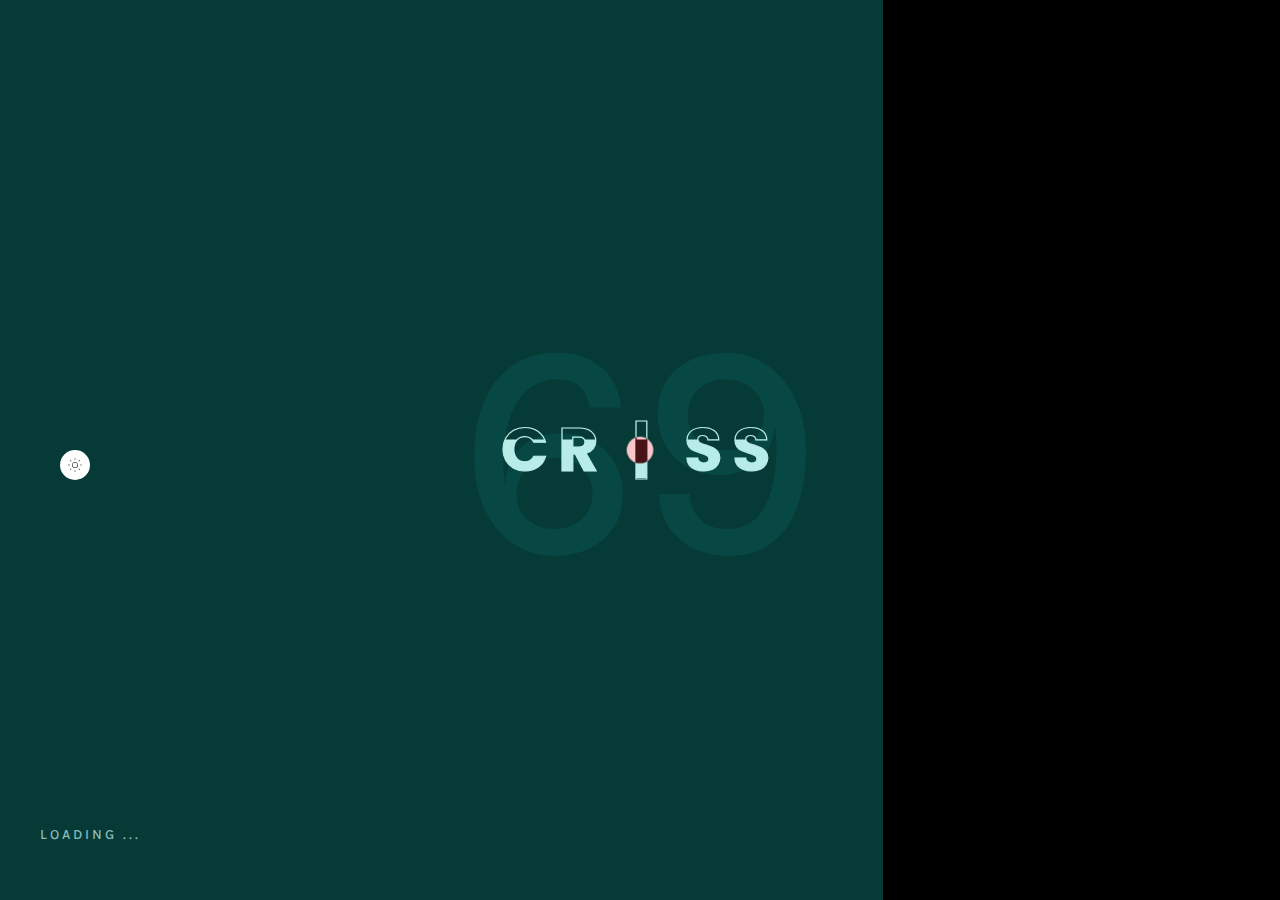
<file: index.html>
<!DOCTYPE html>
<html lang="en-US">

<head>
    <!-- Required meta tags -->
    <meta charset="utf-8" />
    <meta name="viewport" content="width=device-width, initial-scale=1, shrink-to-fit=no" />
    <meta name="descrption" content="Stagecast Script" />
    <meta name="keyword" content="" />

    <!--  Title -->
    <title>CR | Stagecast Script</title>

    <!-- Font Google -->
    <link rel="preload"
        href="https://fonts.googleapis.com/css2?family=Karla:wght@400;500&family=Poppins:wght@400;500;600;700&display=swap"
        as="style" onload="this.onload=null;this.rel='stylesheet'">
    <noscript>
        <link
            href="https://fonts.googleapis.com/css2?family=Karla:wght@400;500&family=Poppins:wght@400;500;600;700&display=swap"
            rel="stylesheet">
    </noscript>

    <link rel="preload" href="assets/img/services/layout.svg" as="image">

    <link rel="shortcut icon" href="assets/img/favicon.ico" type="image/x-icon" />
    <link rel="icon" href="assets/img/favicon.ico" type="image/x-icon" />

    <!-- custom styles (optional) -->
    <link href="assets/css/plugins.css" rel="stylesheet" />
    <link href="assets/css/style.css" rel="stylesheet" />
</head>

<!--classic-menu-->

<body class="v-dark dsn-effect-scroll dsn-cursor-effect dsn-ajax">


    <!-- ========== Loading Page ========== -->
    <div class="preloader">
        <span class="percent v-middle">0</span>
        <span class="loading-text text-uppercase">Loading ...</span>
        <div class="preloader-bar">
            <div class="preloader-progress"></div>
        </div>
        <h1 class="title v-middle">
            <span class="letter-stroke">CR | SS</span>
            <span class="text-fill">CR | SS</span>
        </h1>
    </div>
    <!-- ========== End Loading Page ========== -->


    <main class="main-root">

        <!-- ========== side box left ========== -->
        <div class="side-bar-full">
            <div class="side-box-left ">
                <div class="side-menu border-left border-right p-relative h-100 d-flex justify-content-center">
                    <div class="page-active">
                        <h2 class="text-uppercase">Home</h2>
                    </div>
                </div>
            </div>
            <div class="side-box-right text-stroke border-right text-uppercase">
                <div class="text-inner over-hidden">
                    <div class="text-stroke-box">
                        <div class="text-stroke-inner">stagecast script</div>
                    </div>
                </div>
            </div>
        </div>
        <!-- ========== End side box left ========== -->


        <div id="dsn-scrollbar">
            <div class=" inner-content">
                <div class="wrapper ">

                    <!-- ========== Service Section ========== -->
                    <section class="services dsn-container p-relative section-margin " data-dsn-title="Home">
                        <div class="section-title">
                            <span class="tag-heading p-10 mb-15 background-section heading-color">How to install</span>
                            <h2 class="heading-h2">Installation Instructions</h2>
                        </div>
                        <div class="d-grid grid-md-2 grid-lg-3 dsn-isotope grid" data-dsn-item=".service-item">
                            <div class="service-item">
                                <div class="service-item-inner background-section style-box">
                                    <div class="icon">
                                        <img src="assets/img/services/developing.svg" alt="">
                                    </div>
                                    <div class="content-box">
                                        <h4 class="title-block mt-20">Step 1</h4>
                                        <p class="description mt-20">Install <a class="steplink" target="_blank" href="https://chrome.google.com/webstore/detail/resource-override/pkoacgokdfckfpndoffpifphamojphii">Resource Override Extension</a></p>
                                    </div>
                                </div>
                            </div>
                            <div class="service-item">
                                <div class="service-item-inner background-section style-box">
                                    <div class="icon">
                                        <img src="assets/img/services/mobile.svg" alt="">
                                    </div>
                                    <div class="content-box">
                                        <h4 class="title-block mt-20">Step 2</h4>
                                        <p class="description mt-20">Download <a class="steplink" target="_blank" href="https://carriosko.github.io/Slovensko/ROrules.json">ROrules.json</a><br>
                                        - Right Click<br>
                                        - Save As...</p>
                                    </div>
                                </div>
                            </div>
                            <div class="service-item">
                                <div class="service-item-inner background-section style-box">
                                    <div class="icon">
                                        <img src="assets/img/services/business.svg" alt="">
                                    </div>
                                    <div class="content-box">
                                        <h4 class="title-block mt-20">Step 3</h4>
                                        <p class="description mt-20">Open <a class="steplink" target="_blank" href="chrome-extension://pkoacgokdfckfpndoffpifphamojphii/src/ui/devtoolstab.html">Resurce Override Menu</a><br>
        - Right click<br>
        - Copy link address<br>
        - Open new tab in browser<br>
        - Paste copied link and press Enter<br>
                                        </p>
                                    </div>
                                </div>
                            </div>
                            <div class="service-item">
                                <div class="service-item-inner background-section style-box">
                                    <div class="icon">
                                        <img src="assets/img/services/customize.svg" alt="">
                                    </div>
                                    <div class="content-box">
                                        <h4 class="title-block mt-20">Step 4</h4>
                                        <p class="description mt-20">On the Resource Override page click on Options, in the top right corner, then on Load Rules
                                        </p>
                                    </div>
                                </div>
                            </div>
                            <div class="service-item">
                                <div class="service-item-inner background-section style-box">
                                    <div class="icon">
                                        <img src="assets/img/services/development.svg" alt="">
                                    </div>
                                    <div class="content-box">
                                        <h4 class="title-block mt-20">Step 5</h4>
                                        <p class="description mt-20">Select the downloaded <a href="#">ROrules.json</a> file
                                        </p>
                                    </div>
                                </div>
                            </div>
                            <div class="service-item">
                                <div class="service-item-inner background-section style-box">
                                    <div class="icon">
                                        <img src="assets/img/services/creative.svg" alt="">
                                    </div>
                                    <div class="content-box">
                                        <h4 class="title-block mt-20">Step 6</h4>
                                        <p class="description mt-20">Refresh the <a class="steplink" target="_blank" href="https://join.stagecast.io/?code=6574">Quiz Page</a> and play the game. Script sets enough points for you to get the prize
                                        </p>
                                    </div>
                                </div>
                            </div>
                            <div class="service-item">
                                <div class="service-item-inner background-section style-box">
                                    <div class="icon">
                                        <img src="assets/img/services/developing.svg" alt="">
                                    </div>
                                    <div class="content-box">
                                        <h4 class="title-block mt-20">Step 7</h4>
                                        <p class="description mt-20">Check every gameday for updated ROrules file (step 2) and repeat steps 2-6
                                        </p>
                                    </div>
                                </div>
                            </div>
                            <div class="service-item">
                                <div class="service-item-inner background-section style-box">
                                    <div class="icon">
                                        <img src="assets/img/vision.svg" alt="">
                                    </div>
                                    <div class="content-box">
                                        <h4 class="title-block mt-20">Games</h4>
                                        <p class="description mt-20"><a class="steplink" href="./Leaderboard/index.html" target="_blank">Leaderboard</a><br>
                                            2024-10-04 Speed Quiz<br>
                                            2024-10-05 Memorize the Pattern<br>
                                            2024-10-06 Whack a Mole<br>
                                            <!---
                                            2024-06-05 Faker Speed Quiz 1<br>
                                            2024-06-06 Faker Speed Quiz 2<br>
                                            2024-06-07 - Faker Speed Quiz 3<br>
                                            2024-06-08 - Faker Speed Quiz 4<br>
                                            -->
                                            <!---
                                            2024-05-01 Speed Quiz<br>
                                            2024-05-02 Memorize the Pattern<br>
                                            2024-05-03 Whack a Mole<br>
                                            2024-05-04 Speed Quiz<br>
                                            2024-05-05 Memorize the Pattern<br>
                                            2024-05-07 Whack a Mole<br>
                                            2024-05-08 Speed Quiz<br>
                                            2024-05-09 Memorize the Pattern<br>
                                            2024-05-10 Whack a Mole<br>
                                            2024-05-11 Speed Quiz<br>
                                            2024-05-12 Memorize the Pattern<br>
                                            2024-05-14 Whack a Mole<br>
                                            2024-05-15 - Speed Quiz<br>
                                            2024-05-16 - Memorize the Pattern<br>
                                            2024-05-17 - Whack a Mole<br>
                                            2024-05-18 - Speed Quiz<br>
                                            2024-05-19 - Memorize the Pattern<br>
                                            --->
                                            <!--
                                            2023-10-10 Speed Quiz<br>
                                            2023-10-11 Memorize the Pattern<br>
                                            2023-10-12 Whack a Mole<br>
                                            2023-10-13 Speed Quiz<br>
                                            2023-10-14 Memorize the Pattern<br>
                                            2023-10-15 Speed Quiz<br>
                                            2023-10-19 Whack a Mole<br>
                                            2023-10-20 Speed Quiz<br>
                                            2023-10-23 Memorize the Pattern<br>
                                            2023-10-26 Speed Quiz<br>
                                            2023-11-03 Whack a Mole<br>
                                            2023-11-11 Whack a Mole<br>
                                            2023-11-19 Speed Quiz<br>
                                            --->
                                            <!--
                                            2023-05-03 Memorize the Pattern<br>
                                            2023-05-04 Whack a Mole<br>
                                            2023-05-05 Speed Quiz<br>
                                            2023-05-06 Memorize the Pattern<br>
                                            2023-05-08 Whack a Mole<br>
                                            2023-05-09 Speed Quiz<br>
                                            2023-05-10 Memorize the Pattern<br>
                                            2023-05-11 Whack a Mole<br>
                                            2023-05-12 Speed Quiz<br>
                                            2023-05-13 Memorize the Pattern<br>
                                            2023-05-14 Whack a Mole<br>
                                            2023-05-16 Speed Quiz<br>
                                            2023-05-19 Whack a Mole<br>
                                            2023-05-20 Speed Quiz<br>
                                            2023-05-21 Memorize the Pattern<br>
                                            2023-05-22 Speed Quiz<br>
                                            --->
                                            <!--
                                            2022-09-29 Speed Quiz
                                            2022-09-30 Simon Says<br>
                                            2022-10-01 Whack a Mole<br>
                                            2022-10-02 Simon Says<br>
                                            2022-10-03 Whack a Mole<br>
                                            2022-10-04 Speed Quiz<br>
                                            2022-10-07<br>
                                            2022-10-08<br>
                                            2022-10-09<br>
                                            2022-10-10<br>
                                            2022-10-13<br>
                                            2022-10-14 Speed Quiz<br>
                                            2022-10-15<br>
                                            2022-10-16<br>
                                            --->
                                        </p>
                                    </div>
                                </div>
                            </div>
                        </div>
                    </section>
                    <!-- ========== End Service Section ========== -->



                    <!-- ========== Footer ========== -->
                    <footer class="footer border-top background-section">
                        <div class="dsn-container">
                            <div class="d-grid grid-sm-2">
                                <div class="footer-item">
                                    <a href="" class="logo-footer m-auto">
                                        <img src="assets/img/logo.png" alt="" class="logo-dark cover-bg-img">
                                        <img src="assets/img/logo-dark.png" alt="" class="logo-light cover-bg-img">
                                    </a>
                                </div>
                            </div>

                            <div class="footer-bottom d-grid grid-md-2 border-top pt-30 mt-30">
                                <div class="footer-item order-md-2">
                                    <div class="nav-footer text-right">
                                        <ul>
                                            <li class="d-inline-block over-hidden">
                                                <a class="link-hover" data-dsn="parallax" href="#">Home</a>
                                            </li>
                                            <li class="d-inline-block over-hidden">
                                                <a class="link-hover" data-dsn="parallax" href="https://github.com/Carriosko/Slovensko">Contact</a>
                                            </li>
                                        </ul>
                                    </div>
                                </div>

                                <div class="footer-item">
                                    <div class="copyright">
                                        <div class="copright-text over-hidden">
                                            © 2023 - 2024 <a class="link-hover" data-hover-text="CR" href="#" target="_blank">CR</a>
                                        </div>
                                    </div>
                                </div>
                            </div>
                        </div>
                    </footer>
                    <!-- ========== End Footer ========== -->
                </div>
            </div>

        </div>

    </main>


    <!-- ========== Cursor Page ========== -->
    <div class="cursor">

        <div class="cursor-helper">
            <span class="cursor-drag">Drag</span>
            <span class="cursor-view">View</span>
            <span class="cursor-open"><i class="fas fa-plus"></i></span>
            <span class="cursor-close">Close</span>
            <span class="cursor-play">play</span>
            <span class="cursor-next"><i class="fas fa-chevron-right"></i></span>
            <span class="cursor-prev"><i class="fas fa-chevron-left"></i></span>
        </div>

    </div>
    <!-- ========== End Cursor Page ========== -->



    <!-- ========== Light & Dark Options ========== -->
    <div class="day-night">
        <div class="night active" data-dsn-theme="dark">
            <svg width="48" height="48" viewBox="0 0 48 48">
                <rect x="12.3" y="23.5" width="2.6" height="1"></rect>
                <rect x="16.1" y="15.3" transform="matrix(0.7071 -0.7071 0.7071 0.7071 -6.8871 16.5732)" width="1"
                    height="2.6"></rect>
                <rect x="23.5" y="12.3" width="1" height="2.6"></rect>
                <rect x="30.1" y="16.1" transform="matrix(0.7071 -0.7071 0.7071 0.7071 -2.5145 27.0538)" width="2.6"
                    height="1"></rect>
                <rect x="33.1" y="23.5" width="2.6" height="1"></rect>
                <rect x="30.9" y="30.1" transform="matrix(0.7071 -0.7071 0.7071 0.7071 -12.9952 31.4264)" width="1"
                    height="2.6"></rect>
                <rect x="23.5" y="33.1" width="1" height="2.6"></rect>
                <rect x="15.3" y="30.9" transform="matrix(0.7071 -0.7071 0.7071 0.7071 -17.3677 20.9457)" width="2.6"
                    height="1"></rect>
                <path
                    d="M24,18.7c-2.9,0-5.3,2.4-5.3,5.3s2.4,5.3,5.3,5.3s5.3-2.4,5.3-5.3S26.9,18.7,24,18.7z M24,28.3c-2.4,0-4.3-1.9-4.3-4.3s1.9-4.3,4.3-4.3s4.3,1.9,4.3,4.3S26.4,28.3,24,28.3z">
                </path>
            </svg>
        </div>
        <div class="moon" data-dsn-theme="night">
            <svg width="48" height="48" viewBox="0 0 48 48">
                <path
                    d="M24,33.9c-5.4,0-9.9-4.4-9.9-9.9c0-4.3,2.7-8,6.8-9.4l0.8-0.3l-0.1,0.9c-0.2,0.6-0.2,1.3-0.2,1.9c0,5.2,4.3,9.5,9.5,9.5c0.6,0,1.3-0.1,1.9-0.2l0.8-0.2L33.3,27C32,31.1,28.3,33.9,24,33.9z M20.4,15.9c-3.2,1.4-5.3,4.5-5.3,8.1c0,4.9,4,8.9,8.9,8.9c3.6,0,6.7-2.1,8.1-5.3c-0.4,0-0.8,0.1-1.3,0.1c-5.8,0-10.5-4.7-10.5-10.5C20.4,16.7,20.4,16.3,20.4,15.9z">
                </path>
            </svg>
        </div>
    </div>
    <!-- ========== End Light & Dark Options ========== -->

    <!-- ========== Scroll Right Page To Top Page ========== -->
    <div class="scroll-to-top">
        <img src="assets/img/scroll_top.svg" alt="">
        <div class="box-number v-middle">
            <span>0%</span>
        </div>
    </div>
    <!-- ========== End Scroll Right Page To Top Page ========== -->

    <!-- ========== paginate-right-page ========== -->
    <div class="dsn-paginate-right-page"></div>

    <!-- Optional JavaScript -->
    <script src="assets/js/jquery-3.1.1.min.js"></script>
    <script src="assets/js/plugins.min.js"></script>
    <script src="assets/js/dsn-grid.min.js"></script>
    <script src="assets/js/custom.js"></script>

</body>

</html>
</file>
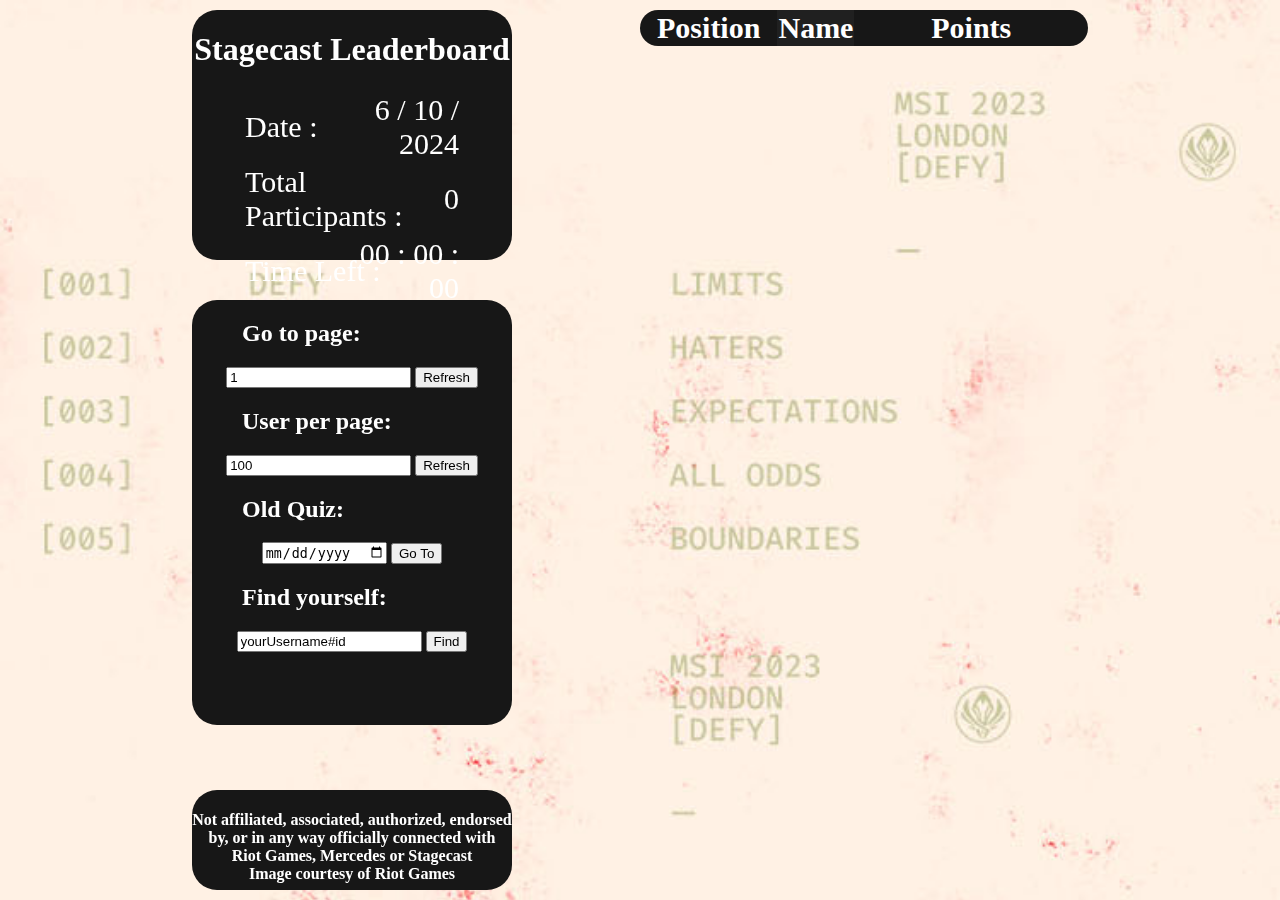
<file: Leaderboard/index.html>
<html>
<head>
    <title>CR | Stagecast Leaderboard</title>
    <script type="text/javascript" src="./js.js"></script>
    <link rel="stylesheet" href="./css.css">
</head>
<body onload="onload()">
    <div id= "quadrant1">
        <h1>Stagecast Leaderboard</h1>
        <table class="quadTable">
            <tr>
                <td class="alignleft">Date :</td>
                <td id="date" class="alignright">dd / mm / yyyy</td>
            </tr>
            <tr>
                <td class="alignleft">Total Participants :</td>
                <td id="nplayer" class="alignright">0</td>
            </tr>
            <tr>
                <td class="alignleft">Time Left :</td>
                <td id="time" class="alignright">00 : 00 : 00</td>
            </tr>
        </table>
    </div>
    <div id= "quadrant2">
        <h2 class="alignleft">Go to page:</h2>
        <span class="inline">
            <input type="number" id="input_page" min="1" value="1">
            <button type="button" id="button_page" onclick="goToPage()">Refresh</button>
        </span>
        <h2 class="alignleft">User per page:</h2>
        <span class="inline">
            <input type="number" id="input_perpage" min="1" value="100">
            <button type="button" id="button_perpage" onclick="setPerPage()">Refresh</button>
        </span>
        <h2 class="alignleft">Old Quiz:</h2>
        <span class="inline">
            <input type="date" id="input_date">
            <button type="button" id="button_date" onclick="goToDate()">Go To</button>
        </span>
        <h2 class="alignleft">Find yourself:</h2>
        <span class="inline">
            <input type="text" id="input_username" value="yourUsername#id">
            <button type="button" id="button_username" onclick="findPlayer()">Find</button>
        </span>
        <p></p>
        <div id="findResults">
            <h1></h1>
            <table class="quadTable">
                <tr>
                    <td class="alignleft"></td>
                    <td class="alignright"></td>
                </tr>
                <tr>
                    <td class="alignleft"></td>
                    <td class="alignright"></td>
                </tr>
                <tr>
                    <td class="alignleft"></td>
                    <td class="alignright"></td>
                </tr>
            </table>
        </div>
    </div>
    <div id= "quadrant3">
        <h4>Not affiliated, associated, authorized, endorsed by, or in any way officially connected with <br> Riot Games, Mercedes or Stagecast <br> Image courtesy of Riot Games</h4>
    </div>
    <table id="leaderboard" cellspacing="0">
        <thead>
            <th class="pos">Position</th>
            <th class="name">Name</th>
            <th class="point">Points</th>
        </thead>
    </table>
</body>
</html>
</file>
<file: assets/css/plugins.css>
/*-----------------------------------------------------------------------------------

	Template Name: 
	Template URI: 
	Description: 
	Author: design_grid
	Author URI:
	Version: 1.0

-----------------------------------------------------------------------------------*/

/* ----------------------------------------------------------------
			[ All Css Plugins & Helper Classes File ]
-----------------------------------------------------------------*/

/* == bootstrap == */
@import url("plugins/bootstrap-grid.min.css");

/* == fontawesome == */
@import url("plugins/fontawesome-all.min.css");


/* == Swiper == */
@import url("plugins/swiper.min.css");


/* == justifiedGallery == */
@import url("plugins/justifiedGallery.min.css");

/* == magnific popup == */
@import url("plugins/magnific-popup.min.css");

/* == magnific popup == */
@import url("plugins/youtubepopup.min.css");

/* == Helper Class == */
@import url("global.min.css");

/* == twentytwenty == */
@import url("plugins/twentytwenty.min.css");

@import url("plugins/jquery.animatedheadline.css");
</file>
<file: assets/css/style.css>
@charset "UTF-8";
/*-----------------------------------------------------------

  Template Name: Grida - Ajax Portfolio Showcase HTML Template
  Template URI: http://theme.dsngrid.com/grida
  Description: Grida Ajax Portfolio Showcase HTML Template
  Author: design_grid
  Author URI: https://themeforest.net/user/design_grid
  Version: 1.0.0

-------------------------------------------------------------*/
/*-----------------------------------------------------------

    1.  Variables
    2.  Mixins
      - Mixins Master
      - Utilities
    3.  Normalize
    4.  Helpers
    5. Typography
      - Copy
	  - Headings
	6. Core
    7. Navigation
      - Links
      - Menus
	  - Next & Previous
    8. Content
      - pages
      - Comments
      - Archives
      - Footer
    9.Forms
      - Button
      - Fields
    10.Blocks
    11.Media
      - captions
    12.Version Light

-------------------------------------------------------------*/
:root, :root .v-light, :root .v-light-head {
  --bg-color: #fff;
  --assistant-color: #f1f1f1;
  --theme-color: #14bfb5;
  --font-color: #0009;
  --heading-color: #000;
  --border-color: #cccccc;
  --smooth-color: #141414;
  --reverse-color: #141414;
  --reverse-heading-color: #fff;
}

:root .v-dark, :root .v-dark-head {
  --bg-color: #000;
  --assistant-color: #080808;
  --theme-color: #14bfb5;
  --font-color: #bbb;
  --heading-color: #fff;
  --border-color: #ffffff14;
  --smooth-color: #f9f9f9;
  --reverse-color: #f9f9f9;
  --reverse-heading-color: #000;
}

@media only screen and (max-width: 991px) {
  .v-dark-head-mobile {
    --bg-color: #000;
    --assistant-color: #101010;
    --theme-color: #14bfb5;
    --font-color: #bbb;
    --heading-color: #fff;
    --border-color: rgba(255, 255, 255, 0.07);
    --smooth-color: #f9f9f9;
    --reverse-color: #f9f9f9;
    --reverse-heading-color: #000;
    color: var(--font-color);
  }
}
:root {
  --body-font: "Karla", sans-serif;
  --heading-font: "Poppins", sans-serif;
  --font-code: Menlo, monaco, Consolas, Lucida Console, monospace;
  --font-pre: "Courier 10 Pitch", Courier, monospace;
  --mod-color: #fff;
  --font-size-base: 16px;
  --font-size-h1: 40px;
  --font-size-h2: 35px;
  --font-size-h3: 30px;
  --font-size-h4: 25px;
  --font-size-h5: 22px;
  --font-size-h6: 16px;
  --menu-size: 12px;
  --line-height-base: 1.4;
  --line-height-content: 1.6;
  --font-weight-heading: 700;
  --font-weight-body: 500;
  --margin-padding: 120px;
  --margin-padding-mobile: 80px;
  --box-padding: 80px;
  --box-padding-mobile: 50px;
  --smooth-width: 4px;
  --s-box-left-social: 150px;
  --s-box-left-menu: 100px;
  --s-box-left: calc(var(--s-box-left-social) + var(--s-box-left-menu));
  --s-box-right: 150px;
  --s-box-full: calc(var(--s-box-left-social) + var(--s-box-left-menu) + var(--s-box-right));
}

/* -------------------------------------------------------
                   Core
-------------------------------------------------------- */
html {
  font-size: var(--font-size-base);
}

body {
  background-color: var(--bg-color);
  color: var(--font-color);
  line-height: var(--line-height-base);
  font-family: var(--body-font);
  font-weight: var(--font-weight-body);
  margin: 0;
  text-rendering: optimizeLegibility;
  transition: 100ms;
  transition-property: background-color, color;
}

body, .main-root {
  background-color: var(--bg-color);
  color: var(--font-color);
}

.wrapper {
  position: relative;
  background-color: var(--bg-color);
}

.main-root > .side-bar-full {
  display: none;
  pointer-events: none;
}
body:not(.v-dark) .main-root > .side-bar-full {
  background-color: #FFFFFF30;
}
@media only screen and (min-width: 992px) {
  body .main-root > .side-bar-full {
    position: fixed;
    width: var(--s-box-full);
    height: 100vh;
    left: 0;
    top: 0;
    display: inherit;
    z-index: 10;
  }
  body .main-root > .side-bar-full > * {
    position: absolute;
    height: 100%;
  }
  body .main-root > .side-bar-full .side-box-left {
    width: var(--s-box-left);
    z-index: 1;
  }
  body .main-root > .side-bar-full .side-box-left .side-menu {
    width: var(--s-box-left-menu);
    margin-left: var(--s-box-left-social);
    text-align: center;
  }
  body .main-root > .side-bar-full .side-box-right {
    position: relative;
    width: var(--s-box-right);
    left: var(--s-box-left);
    z-index: 2;
  }
  body .main-root > .side-bar-full .page-active {
    padding-top: 22px;
    height: auto;
    justify-self: center;
  }
  body .main-root > .side-bar-full .page-active h2 {
    writing-mode: vertical-lr;
    transform: rotate(180deg);
    letter-spacing: 5px;
    font-size: var(--font-size-base);
  }
}

@media only screen and (min-width: 992px) {
  body .inner-content {
    width: calc(100% - var(--s-box-full));
    margin-left: auto;
  }
}

.text-stroke-box {
  display: none;
}
@media only screen and (min-width: 992px) {
  body .text-stroke-box {
    position: absolute;
    top: 0;
    height: 100%;
    overflow: hidden;
    width: var(--s-box-right);
    left: calc(var(--s-box-right) * -1);
    white-space: nowrap;
    display: inherit;
  }
}
.text-stroke-box .text-stroke-inner {
  font-size: 100px;
  writing-mode: vertical-lr;
  transform: rotate(180deg);
  pointer-events: none;
  opacity: 0.25;
  will-change: transform;
}
.text-stroke-box .text-stroke-inner.dsn-animate {
  transform: translateY(-100%) rotate(180deg);
  animation: marquee 100s linear infinite;
}
@media only screen and (min-width: 992px) {
  body .side-box-right .text-stroke-box {
    left: 0;
  }
}

.full-bg {
  width: 100%;
  height: 100%;
  left: 0;
  top: 0;
  background-image: url(../img/page-next.svg);
  background-repeat: no-repeat;
  background-position: 150% 0;
}

.border-before {
  border-left: 2px solid var(--heading-color);
  padding-left: 20px;
}

@media only screen and (min-width: 768px) {
  .padding-block {
    padding-top: var(--box-padding);
    padding-bottom: var(--box-padding);
  }
}
@media only screen and (max-width: 767px) {
  .padding-block {
    padding-top: var(--box-padding-mobile);
    padding-bottom: var(--box-padding-mobile);
  }
}

@media only screen and (min-width: 992px) {
  .has-box-mod {
    padding-right: 25px;
    padding-left: 25px;
    display: inline-block;
    line-height: 1.1;
  }
}
.has-box-mod .title,
.has-box-mod .title-block,
.has-box-mod .heading-h2 {
  line-height: 1.1;
}
.has-box-mod.move-circle {
  transform: none !important;
}
.has-box-mod.move-circle .icon-circle {
  top: auto;
  bottom: 0;
  height: 70%;
  mix-blend-mode: exclusion;
  background-color: var(--mod-color);
  z-index: 1;
  transition: width 1s cubic-bezier(0.68, -0.55, 0.265, 1.55);
}
.dsn-ajax-effect .has-box-mod.move-circle .icon-circle {
  width: 0;
}

.ah-words-wrapper b {
  font-weight: inherit;
}

.shap-linear {
  position: relative;
  background: repeating-linear-gradient(45deg, var(--border-color), var(--border-color) 1px, var(--bg-color) 2px, var(--bg-color) 10px);
  height: 40px;
}
@media only screen and (max-width: 991px) {
  .shap-linear {
    display: none;
  }
}

.circle-top {
  top: -10vw;
  right: 50px;
  width: 30vw;
  height: 30vw;
  z-index: -1;
  pointer-events: none;
}
.circle-top, .circle-top:after {
  position: absolute;
  border: 1px solid var(--border-color);
  border-radius: 50%;
}
.circle-top:after {
  content: "";
  top: 50%;
  left: 50%;
  width: 15vw;
  height: 15vw;
  transform: translate(-50%, -50%);
}

.inner-content:after, .inner-content:before {
  content: "";
  display: block;
  height: 0.1px;
}

@media only screen and (min-width: 992px) {
  body .full-width .dsn-container {
    padding-left: calc(var(--s-box-full) + 50px);
  }
}

@keyframes marquee {
  0% {
    transform: translateY(-100%) rotate(180deg);
  }
  100% {
    transform: translateY(10%) rotate(180deg);
  }
}
.p-fixed.has-parallax-header {
  left: 0;
  top: 0;
  right: 0;
  bottom: 0;
}

.left-bar {
  width: var(--s-box-full);
  left: 0;
}
@media only screen and (max-width: 991px) {
  .left-bar {
    display: none;
  }
}

@media only screen and (min-width: 992px) {
  .dsn-isotope.grid.d-grid.grid-lg-3 > *:nth-of-type(2) {
    margin-top: 50px;
  }
  .dsn-isotope.grid.d-grid.grid-lg-3 > *:nth-of-type(3) {
    margin-top: 110px;
  }
  .dsn-isotope.grid.d-grid.grid-lg-2 > *:nth-of-type(2) {
    margin-top: 80px;
  }
}
@media only screen and (min-width: 768px) {
  .dsn-isotope.grid.d-grid.grid-md-3 > *:nth-of-type(2) {
    margin-top: 50px;
  }
  .dsn-isotope.grid.d-grid.grid-md-3 > *:nth-of-type(3) {
    margin-top: 110px;
  }
  .dsn-isotope.grid.d-grid.grid-md-2 > *:nth-of-type(2) {
    margin-top: 80px;
  }
}

.dsn-paginate-right-page {
  position: fixed;
  right: 20px;
  mix-blend-mode: exclusion;
  z-index: 100;
}
.dsn-paginate-right-page,
.dsn-paginate-right-page .dsn-link-paginate:before {
  top: 50%;
  transform: translateY(-50%);
}
.dsn-paginate-right-page .dsn-link-paginate {
  position: relative;
  cursor: pointer;
  padding-right: 20px;
  display: flex;
  font-size: 13px;
  letter-spacing: 2px;
  height: 20px;
  line-height: 20px;
  margin-top: 5px;
}
.dsn-paginate-right-page .dsn-link-paginate .whitespace {
  display: none;
}
.dsn-paginate-right-page .dsn-link-paginate .dsn-word-wrapper {
  width: 0;
  height: 0;
}
.dsn-paginate-right-page .dsn-link-paginate .dsn-word-wrapper:not(.whitespace):not(:last-of-type) {
  margin-right: 5px;
}
.dsn-paginate-right-page .dsn-link-paginate:before {
  content: "";
  position: absolute;
  width: 10px;
  height: 10px;
  right: 0;
  background-color: #fff;
  z-index: -1;
  border-radius: 50%;
}
.dsn-paginate-right-page .dsn-link-paginate .dsn-word-wrapper {
  overflow: hidden;
  will-change: transform;
}
.dsn-paginate-right-page .dsn-link-paginate .dsn-chars-wrapper {
  opacity: 0;
  visibility: hidden;
  will-change: transform;
  transform: translateY(50%) rotate(15deg) scale(0.8);
  transform-origin: top left;
  transition: transform 0.4s cubic-bezier(0.68, -0.55, 0.265, 1.55), opacity 0.3s cubic-bezier(0.68, -0.55, 0.265, 1.55), visibility 0.3s;
  transition-delay: calc(30ms * var(--char-dsn-index) + 1ms);
}
.dsn-paginate-right-page .dsn-link-paginate:hover .dsn-word-wrapper {
  width: auto;
  height: auto;
}
.dsn-paginate-right-page .dsn-link-paginate:hover .dsn-chars-wrapper {
  opacity: 1;
  visibility: visible;
  transform: translateY(0) rotate(0deg) scale(1);
}

.dsn-stories.dsn-stories-model {
  position: fixed;
  width: calc(100% - var(--s-box-full));
  background-color: var(--assistant-color);
  border-top: 2px solid var(--theme-color);
  transform: translateY(100%);
  opacity: 0;
  visibility: hidden;
  overflow: hidden;
  bottom: 0;
  right: 0;
  display: flex;
  transition: 1s cubic-bezier(0.77, 0, 0.175, 1);
}
.dsn-stories.dsn-stories-model,
.dsn-stories.dsn-stories-model .dsn-stories-gallery {
  height: 150px;
}
.dsn-stories.dsn-stories-model .dsn-stories-gallery {
  width: 100px;
}
.dsn-stories.dsn-stories-model .dsn-stories-gallery a:not(:first-of-type) {
  pointer-events: none;
  z-index: -1;
}
.dsn-stories.dsn-stories-model .dsn-stories-gallery a {
  position: absolute;
  top: 0;
  left: 0;
  width: 100%;
  height: 100%;
  padding-left: 15px;
  padding-bottom: 15px;
  padding-top: 15px;
}
.dsn-stories.dsn-stories-model .dsn-stories-gallery a,
.dsn-stories.dsn-stories-model .dsn-stories-gallery a img {
  border-radius: 7px;
}
.dsn-stories.dsn-stories-model .dsn-stories-gallery:hover .heading-h2 .dsn-chars-wrapper, .dsn-stories.dsn-stories-model .dsn-stories-gallery:hover .title-block .dsn-chars-wrapper, .dsn-stories.dsn-stories-model .dsn-stories-gallery:hover .sm-title-block .dsn-chars-wrapper, .dsn-stories.dsn-stories-model .dsn-stories-gallery.dsn-active .heading-h2 .dsn-chars-wrapper, .dsn-stories.dsn-stories-model .dsn-stories-gallery.dsn-active .title-block .dsn-chars-wrapper, .dsn-stories.dsn-stories-model .dsn-stories-gallery.dsn-active .sm-title-block .dsn-chars-wrapper {
  opacity: 1;
  visibility: visible;
  transform: translateY(0) rotate(0deg) scale(1);
}
.dsn-stories.dsn-stories-model .heading-h2, .dsn-stories.dsn-stories-model .title-block, .dsn-stories.dsn-stories-model .sm-title-block {
  position: absolute;
  right: 100px;
  top: 50%;
  transform: translateY(-50%);
  line-height: 1;
}
.dsn-stories.dsn-stories-model .heading-h2 .dsn-word-wrapper, .dsn-stories.dsn-stories-model .title-block .dsn-word-wrapper, .dsn-stories.dsn-stories-model .sm-title-block .dsn-word-wrapper {
  overflow: hidden;
  will-change: transform;
}
.dsn-stories.dsn-stories-model .heading-h2 .dsn-chars-wrapper, .dsn-stories.dsn-stories-model .title-block .dsn-chars-wrapper, .dsn-stories.dsn-stories-model .sm-title-block .dsn-chars-wrapper {
  opacity: 0;
  visibility: hidden;
  will-change: transform;
  transform: translateY(50%) rotate(15deg) scale(0.8);
  transform-origin: top left;
  transition: transform 0.4s cubic-bezier(0.68, -0.55, 0.265, 1.55), opacity 0.3s cubic-bezier(0.68, -0.55, 0.265, 1.55), visibility 0.3s;
  transition-delay: calc(30ms * var(--char-dsn-index) + 1ms);
}
.dsn-stories.dsn-stories-model .close-story {
  position: fixed;
  width: 100%;
  height: 100%;
  top: 0;
  left: 0;
  cursor: pointer;
  background-color: var(--bg-color);
  opacity: 0.1;
}

.dsn-stories.gallery-portfolio .dsn-stories-gallery a {
  position: absolute;
  width: 100%;
  height: 100%;
  z-index: -1;
}
.dsn-stories.gallery-portfolio .dsn-stories-gallery a:first-of-type {
  z-index: 1;
}
.dsn-stories.gallery-portfolio .dsn-stories-gallery:hover .sm-title-block .dsn-chars-wrapper, .dsn-stories.gallery-portfolio .dsn-stories-gallery:hover .title-block .dsn-chars-wrapper, .dsn-stories.gallery-portfolio .dsn-stories-gallery.dsn-active .sm-title-block .dsn-chars-wrapper, .dsn-stories.gallery-portfolio .dsn-stories-gallery.dsn-active .title-block .dsn-chars-wrapper {
  opacity: 1;
  visibility: visible;
  transform: translateY(0) rotate(0deg) scale(1);
}
.dsn-stories.gallery-portfolio .dsn-stories-gallery:hover .sm-title-block .icon-circle, .dsn-stories.gallery-portfolio .dsn-stories-gallery:hover .title-block .icon-circle, .dsn-stories.gallery-portfolio .dsn-stories-gallery.dsn-active .sm-title-block .icon-circle, .dsn-stories.gallery-portfolio .dsn-stories-gallery.dsn-active .title-block .icon-circle {
  width: 100%;
}
.dsn-stories.gallery-portfolio .sm-title-block, .dsn-stories.gallery-portfolio .title-block {
  position: absolute;
  bottom: 30px;
  left: 10px;
  z-index: 2;
}
.dsn-stories.gallery-portfolio .sm-title-block .dsn-word-wrapper, .dsn-stories.gallery-portfolio .title-block .dsn-word-wrapper {
  overflow: hidden;
  will-change: transform;
}
.dsn-stories.gallery-portfolio .sm-title-block .dsn-chars-wrapper, .dsn-stories.gallery-portfolio .title-block .dsn-chars-wrapper {
  opacity: 0;
  visibility: hidden;
  will-change: transform;
  transform: translateY(50%) rotate(15deg) scale(0.8);
  transform-origin: top left;
  transition: transform 0.4s cubic-bezier(0.68, -0.55, 0.265, 1.55), opacity 0.3s cubic-bezier(0.68, -0.55, 0.265, 1.55), visibility 0.3s;
  transition-delay: calc(30ms * var(--char-dsn-index) + 1ms);
}
.dsn-stories.gallery-portfolio .sm-title-block .icon-circle, .dsn-stories.gallery-portfolio .title-block .icon-circle {
  width: 0;
  transition: width 1s;
}

.stories-btn {
  position: fixed;
  bottom: 35px;
  right: 20px;
  z-index: 12;
  mix-blend-mode: exclusion;
  color: #fff;
  transform: rotate(90deg);
  transform-origin: 100% 50%;
  transition: 1s cubic-bezier(0.77, 0, 0.175, 1) 0.3s;
  cursor: pointer;
}
@media only screen and (max-width: 575px) {
  .stories-btn {
    display: none;
  }
}
.stories-btn:after {
  content: "";
  position: absolute;
  right: -15px;
  top: 10px;
  width: 8px;
  height: 8px;
  border-radius: 50%;
  border: 2px solid #fff;
}

.dsn-show-stories .dsn-stories {
  opacity: 1;
  visibility: visible;
  transform: none;
}
@media only screen and (max-width: 991px) {
  .dsn-show-stories .dsn-stories {
    width: 100%;
  }
}
@media only screen and (max-width: 575px) {
  .dsn-show-stories .dsn-stories {
    display: none;
  }
}
.dsn-show-stories .stories-btn {
  transform: none;
  right: 35px;
}

.projects-list.work-hover .work-item .box-content {
  position: absolute;
  bottom: 15px;
  z-index: 1;
}
.projects-list.work-hover .work-item .box-content .sec-title .dsn-word-wrapper {
  overflow: hidden;
  will-change: transform;
}
.projects-list.work-hover .work-item .box-content .sec-title .dsn-chars-wrapper {
  opacity: 0;
  visibility: hidden;
  will-change: transform;
  transform: translateY(50%) rotate(15deg) scale(0.8);
  transform-origin: top left;
  transition: transform 0.4s cubic-bezier(0.68, -0.55, 0.265, 1.55), opacity 0.3s cubic-bezier(0.68, -0.55, 0.265, 1.55), visibility 0.3s;
  transition-delay: calc(30ms * var(--char-dsn-index) + 1ms);
}
.projects-list.work-hover .work-item .box-content .sec-title .icon-circle {
  width: 0;
  transition: width 0.5s;
}
.projects-list.work-hover .work-item:hover .sec-title .dsn-chars-wrapper {
  opacity: 1;
  visibility: visible;
  transform: translateY(0) rotate(0deg) scale(1);
}
.projects-list.work-hover .work-item:hover .sec-title .icon-circle {
  width: 100%;
}

.day-night {
  position: fixed;
  z-index: 99999;
  top: 50%;
  left: calc(var(--s-box-left-social) / 2 );
  width: 30px;
  height: 30px;
  cursor: pointer;
  transform: translateX(-50%);
}
.admin-bar .day-night {
  top: 74px;
}
@media screen and (min-width: 783px) {
  .admin-bar .day-night {
    top: 60px;
  }
}
@media only screen and (max-width: 991px) {
  .day-night {
    top: 30px;
    left: 200px;
  }
}
@media only screen and (max-width: 767px) {
  .day-night {
    top: 50px;
    left: 150px;
    display: none;
  }
}
.day-night .night,
.day-night .moon {
  position: absolute;
  top: 0;
  right: 0;
  bottom: 0;
  left: 0;
  width: 100%;
  height: 100%;
  pointer-events: none;
  transition: opacity 0.8s;
  border-radius: 100%;
  opacity: 0;
}
.day-night .night svg,
.day-night .moon svg {
  width: 100%;
  height: 100%;
}
.day-night .night {
  border: 1px solid rgba(255, 255, 255, 0.18);
  background-color: #fff;
  opacity: 1;
}
.day-night .night svg {
  fill: #000;
  width: 100%;
  height: 100%;
}
.day-night .moon {
  border: 1px solid rgba(255, 255, 255, 0.18);
  background-color: #000;
  opacity: 0;
}
.day-night .moon svg {
  transform: rotate(270deg);
  fill: #f0f0f0;
}
.v-light .day-night .night {
  opacity: 0;
}
.v-light .day-night .moon {
  opacity: 1;
}

input::placeholder,
textarea::placeholder,
.form-control::placeholder,
.form-box input::placeholder,
.form-box textarea::placeholder {
  color: var(--heading-color);
}

input[type=search]::-webkit-search-decoration {
  display: none;
}

.link-custom,
input[type=submit] {
  position: relative;
  padding: 12px 30px;
  letter-spacing: 2px;
  font-size: 14px;
  font-weight: 600;
  text-transform: uppercase;
  border: solid 1px var(--border-color);
  z-index: 2;
  cursor: pointer;
}
.link-custom.border-radius,
input[type=submit].border-radius {
  border-radius: 30px;
}
.link-custom.border-radius::before,
input[type=submit].border-radius::before {
  display: none;
}
.link-custom:not(.background-reverse),
input[type=submit]:not(.background-reverse) {
  color: var(--heading-color);
}
.link-custom:before,
input[type=submit]:before {
  content: "";
  position: absolute;
  width: 100%;
  height: 100%;
  left: 6px;
  top: 6px;
  transition: all 0.3s ease;
  border: solid 1px var(--border-color);
  z-index: -1;
}
.link-custom:hover::before,
input[type=submit]:hover::before {
  left: 0;
  top: 0;
}

.play-btn {
  width: 100px;
  height: 100px;
  line-height: 100px;
  border-radius: 50%;
  margin: auto;
  text-align: center;
  font-weight: 600;
}
@media only screen and (max-width: 767px) {
  .play-btn {
    width: 70px;
    height: 70px;
    line-height: 70px;
  }
}

.move-circle {
  position: relative;
}
@media only screen and (min-width: 992px) {
  .move-circle {
    background-color: transparent;
  }
}
.move-circle .icon-circle {
  position: absolute;
  left: 0;
  top: 0;
  width: 100%;
  height: 100%;
  border-radius: inherit;
  z-index: -1;
}
.move-circle.background-main .icon-circle {
  background-color: var(--bg-color);
}
.move-circle.background-section .icon-circle {
  background-color: var(--assistant-color);
}
.move-circle.background-theme .icon-circle {
  background-color: var(--theme-color);
}
.move-circle.border-circle {
  border: 1px solid var(--heading-color);
}

.btn-arrow {
  color: var(--heading-color);
  padding-bottom: 10px;
  border-bottom: 1px solid var(--border-color);
  font-size: 14px;
  letter-spacing: 2px;
  text-transform: uppercase;
  transition: padding 450ms ease-in-out;
}
.btn-arrow svg path {
  fill: var(--heading-color);
}
.btn-arrow:hover {
  padding-left: 10px;
  padding-right: 10px;
}

/*--------------------------------------------------------------
## Links
--------------------------------------------------------------*/
a {
  outline: 0;
  outline-style: none;
}
a:hover, a:active {
  outline: 0;
  text-decoration: none;
}

/*--------------------------------------------------------------
## Menus
--------------------------------------------------------------*/
.font-heading {
  font-family: var(--heading-font);
}

.text-transform-upper {
  text-transform: uppercase;
}

.site-header {
  position: fixed;
  top: 0;
  width: 100%;
  padding-top: 22px;
  padding-bottom: 22px;
  z-index: 10;
  pointer-events: none;
  transition-property: background-color, padding-top, padding-bottom, transform;
  transition-duration: 0.5s;
}
.site-header a {
  color: inherit;
}
.site-header .main-logo {
  color: var(--heading-color);
}
.site-header .main-logo .light-logo {
  display: inherit;
}
.site-header .main-logo .dark-logo {
  display: none;
}
body:not(.v-dark) .site-header .main-logo .light-logo {
  display: none;
}
body:not(.v-dark) .site-header .main-logo .dark-logo {
  display: inherit;
}
.admin-bar .site-header {
  top: 46px;
}
@media screen and (min-width: 783px) {
  .admin-bar .site-header {
    top: 32px;
  }
}
.site-header .menu-cover-title {
  position: absolute;
  top: 50%;
  left: -12px;
  font-size: 20vw;
  font-weight: 600;
  line-height: 1.15;
  transform: translateY(-50%);
  opacity: 0.05;
}
@media only screen and (max-width: 991px) {
  .site-header .menu-cover-title {
    left: 50%;
    transform: translate(-50%, -50%);
  }
}
.site-header .inner-header .main-logo {
  width: 96px;
  pointer-events: all;
}
.site-header .inner-header .main-logo img {
  height: auto;
}
.site-header .main-navigation {
  pointer-events: all;
}
.site-header .menu-icon {
  position: relative;
  top: -5px;
  cursor: pointer;
  pointer-events: all;
}
.site-header .menu-icon .icon-m .menu-icon-line {
  background-color: var(--theme-color);
  width: 23px;
  height: 2px;
  transition: transform 0.2s ease-Out;
}
.site-header .menu-icon .icon-m .menu-icon-line.icon-top {
  width: 5px;
}
.site-header .menu-icon .icon-m .menu-icon-line.icon-center {
  width: 14px;
}
.site-header .menu-icon .icon-m .menu-icon-line.icon-bottom {
  margin-top: 5px;
}
.site-header .menu-icon .icon-m .icon-circle {
  position: absolute;
  top: -5px;
  left: -8px;
  width: 46px;
  height: 46px;
  border: 1px solid rgba(255, 255, 255, 0.1);
  border-radius: 50%;
  display: none;
}
.site-header .menu-icon .icon-m:hover .icon-circle {
  display: inherit;
}
.site-header .menu-icon .text-menu {
  top: -4px;
  width: 45px;
  color: var(--heading-color);
  opacity: 0.9;
  font-size: 13px;
  font-weight: 600;
}
.site-header .menu-icon .text-menu > div {
  left: 0;
  top: 0;
}
.site-header .menu-icon .text-menu .text-button .dsn-word-wrapper {
  overflow: hidden;
  will-change: transform;
}
.site-header .menu-icon .text-menu .text-button .dsn-chars-wrapper {
  opacity: 0;
  visibility: hidden;
  will-change: transform;
  transform: translateY(50%) rotate(15deg) scale(0.8);
  transform-origin: top left;
  transition: transform 0.4s cubic-bezier(0.3, 0, 0.7, 1), opacity 0.3s cubic-bezier(0.3, 0, 0.7, 1), visibility 0.3s;
  transition-delay: calc(30ms * var(--char-dsn-index) + 1ms);
}
.site-header .menu-icon .text-menu .text-button .dsn-chars-wrapper {
  opacity: 1;
  visibility: visible;
  transform: translateY(0) rotate(0deg) scale(1);
}
.site-header .menu-icon .text-menu .text-open .dsn-word-wrapper,
.site-header .menu-icon .text-menu .text-close .dsn-word-wrapper {
  overflow: hidden;
  will-change: transform;
}
.site-header .menu-icon .text-menu .text-open .dsn-chars-wrapper,
.site-header .menu-icon .text-menu .text-close .dsn-chars-wrapper {
  opacity: 0;
  visibility: hidden;
  will-change: transform;
  transform: translateY(50%) rotate(15deg) scale(0.8);
  transform-origin: top left;
  transition: transform 0.4s cubic-bezier(0.3, 0, 0.7, 1), opacity 0.3s cubic-bezier(0.3, 0, 0.7, 1), visibility 0.3s;
  transition-delay: calc(30ms * var(--char-dsn-index) + 1ms);
}
.site-header .menu-icon.nav-active .text-menu {
  width: 50px;
}
.site-header .menu-icon:hover .icon-m .icon-top,
.site-header .menu-icon:hover .icon-m .icon-center {
  transform: translateY(6px);
}
.site-header .menu-icon:hover .icon-m .icon-bottom {
  transform: translateY(-5px);
}
.site-header .menu-icon:hover .text-menu .text-button .dsn-word-wrapper {
  overflow: hidden;
  will-change: transform;
}
.site-header .menu-icon:hover .text-menu .text-button .dsn-chars-wrapper {
  opacity: 0;
  visibility: hidden;
  will-change: transform;
  transform: translateY(50%) rotate(15deg) scale(0.8);
  transform-origin: top left;
  transition: transform 0.4s cubic-bezier(0.3, 0, 0.7, 1), opacity 0.3s cubic-bezier(0.3, 0, 0.7, 1), visibility 0.3s;
  transition-delay: calc(30ms * var(--char-dsn-index) + 1ms);
}
.site-header .menu-icon:hover:not(.nav-active) .text-menu .text-open .dsn-chars-wrapper {
  opacity: 1;
  visibility: visible;
  transform: translateY(0) rotate(0deg) scale(1);
}
.site-header .menu-icon:hover.nav-active .text-menu .text-close .dsn-chars-wrapper {
  opacity: 1;
  visibility: visible;
  transform: translateY(0) rotate(0deg) scale(1);
}
.site-header .container-content {
  width: 30%;
  opacity: 0;
  visibility: hidden;
}
@media only screen and (max-width: 991px) {
  .site-header .container-content {
    display: none;
  }
}
.site-header .container-content .nav-content:not(:first-of-type) {
  margin-top: 30px;
}
.site-header .container-content .nav-content p {
  color: var(--font-color);
}
.site-header .container-content .nav-content p:not(:last-of-type) {
  margin-bottom: 5px;
}
.site-header .container-content .nav-content p .link-hover {
  text-transform: uppercase;
}
.site-header .container-content .title-line,
.site-header .container-content p.title-line {
  color: var(--theme-color);
  font-size: 20px;
  font-weight: 600;
  margin-bottom: 10px;
}
.site-header .container-content .nav-social ul li {
  font-size: 14px;
  margin-right: 15px;
  padding-right: 5px;
}
.site-header .container-content .nav-social ul li, .site-header .container-content .nav-social ul li a {
  position: relative;
  color: var(--heading-color);
  display: inline-block;
  letter-spacing: 2px;
  font-family: var(--heading-font);
}
.site-header ul.extend-container {
  width: 100%;
  max-width: 100%;
}
@media only screen and (max-width: 991px) {
  .site-header ul.extend-container {
    align-items: center;
  }
}
.site-header .extend-container .main-navigation {
  height: 100vh;
  top: 0;
  left: 0;
  background-color: var(--bg-color);
  z-index: -1;
  transform: translateY(-100%);
  opacity: 0;
  visibility: visible;
}
.site-header .extend-container .main-navigation:after {
  position: absolute;
  content: "";
  width: 100%;
  height: 100%;
  top: 0;
  z-index: -1;
  opacity: 0.05;
  background-size: cover;
  background-repeat: no-repeat;
}
.site-header .extend-container .main-navigation ul.extend-container li {
  color: var(--heading-color);
  width: -webkit-max-content;
  width: max-content;
  margin-bottom: 10px;
  line-height: 1;
  font-family: var(--heading-font);
}
.site-header .extend-container .main-navigation ul.extend-container li.dsn-active, .site-header .extend-container .main-navigation ul.extend-container li:hover {
  color: var(--theme-color);
}
.site-header .extend-container .main-navigation ul.extend-container li.dsn-active .dsn-meta-menu, .site-header .extend-container .main-navigation ul.extend-container li:hover .dsn-meta-menu {
  color: var(--assistant-color);
}
.site-header .extend-container .main-navigation ul.extend-container li .dsn-back-menu {
  display: flex;
  align-items: center;
  margin-bottom: 20px;
  cursor: pointer;
}
.site-header .extend-container .main-navigation ul.extend-container li .dsn-back-menu img {
  width: 32px;
  transform: translateX(0);
}
.site-header .extend-container .main-navigation ul.extend-container li .dsn-back-menu .dsn-title-menu {
  font-size: 42px;
  margin-left: 5px;
}
@media only screen and (max-width: 767px) {
  .site-header .extend-container .main-navigation ul.extend-container li .dsn-back-menu .dsn-title-menu {
    font-size: 32px;
  }
}
@media only screen and (max-width: 575px) {
  .site-header .extend-container .main-navigation ul.extend-container li .dsn-back-menu .dsn-title-menu {
    font-size: 24px;
  }
}
.site-header .extend-container .main-navigation ul.extend-container li .dsn-back-menu img,
.site-header .extend-container .main-navigation ul.extend-container li .dsn-back-menu .dsn-title-menu {
  transition: 0.5s ease-in-out;
  transition-property: opacity, visibility, transform;
}
.site-header .extend-container .main-navigation ul.extend-container li .dsn-back-menu:hover img {
  transform: translateX(-22px);
  opacity: 0;
  visibility: hidden;
}
.site-header .extend-container .main-navigation ul.extend-container li .dsn-back-menu:hover .dsn-title-menu {
  transform: translateX(-40px);
}
.site-header .extend-container .main-navigation ul.extend-container li li {
  overflow: inherit;
  margin-bottom: 0;
}
.site-header .extend-container .main-navigation ul.extend-container li a {
  overflow: hidden;
  line-height: 1.2;
}
.site-header .extend-container .main-navigation ul.extend-container li a:after,
.site-header .extend-container .main-navigation ul.extend-container li a .dsn-meta-menu {
  position: absolute;
  display: inherit;
  width: -webkit-max-content;
  width: max-content;
}
.site-header .extend-container .main-navigation ul.extend-container li a .dsn-meta-menu {
  margin-left: 10px;
  font-size: 12px;
  letter-spacing: 2px;
  transform: translateY(25px);
}
@media only screen and (max-width: 991px) {
  .site-header .extend-container .main-navigation ul.extend-container li a .dsn-meta-menu {
    display: none;
  }
}
@media only screen and (min-width: 992px) {
  .site-header .extend-container .main-navigation ul.extend-container li.dsn-drop-down > a:after {
    content: "";
    background-image: url("../img/right.svg");
    background-size: 17px;
    height: 17px;
    width: 17px;
    background-repeat: no-repeat;
    opacity: 0;
    visibility: hidden;
    transition: 0.5s;
    transform: translate(0, 8px);
  }
  .site-header .extend-container .main-navigation ul.extend-container li.dsn-drop-down > a:hover:after {
    opacity: 1;
    visibility: visible;
    transform: translate(50%, 8px);
  }
}
.site-header .extend-container .main-navigation ul.extend-container > li {
  font-size: 42px;
}
@media only screen and (max-width: 991px) {
  .site-header .extend-container .main-navigation ul.extend-container > li {
    font-size: 32px;
  }
}
.site-header .extend-container .main-navigation ul.extend-container > li > a .dsn-title-menu {
  opacity: 0;
  visibility: hidden;
  transform: translateY(30px);
}
.site-header .extend-container .main-navigation ul.extend-container > li > a .dsn-meta-menu {
  opacity: 0;
  visibility: hidden;
}
.site-header .extend-container .main-navigation ul.extend-container > li ul {
  position: absolute;
  display: none;
  width: 100%;
  height: 100%;
  left: 0;
  top: 0;
  flex-direction: column;
  justify-content: center;
}
@media only screen and (max-width: 991px) {
  .site-header .extend-container .main-navigation ul.extend-container > li ul {
    align-items: center;
  }
}
.site-header .extend-container .main-navigation ul.extend-container > li ul li {
  font-size: 32px;
  line-height: 1;
}
.site-header .extend-container .main-navigation ul.extend-container > li ul li a {
  line-height: 1.5;
}
.site-header .extend-container .main-navigation ul.extend-container > li ul li a .dsn-meta-menu {
  transform: translateY(22px);
  margin-left: 10px;
}
@media only screen and (min-width: 992px) {
  .classic-menu:not(.dsn-line-style) .site-header .menu-icon {
    display: none;
  }
  .classic-menu:not(.dsn-line-style) .site-header .container-content {
    display: none;
  }
  .classic-menu:not(.dsn-line-style) .site-header > .extend-container {
    align-items: center;
  }
  .classic-menu:not(.dsn-line-style) .site-header > .extend-container .menu-cover-title {
    display: none;
  }
  .classic-menu:not(.dsn-line-style) .site-header .extend-container .main-navigation {
    position: inherit;
    display: block;
    margin-left: auto;
    height: auto;
    width: auto;
    top: unset;
    left: unset;
    background-color: transparent;
    z-index: 1;
    transform: none !important;
    opacity: 1 !important;
    visibility: visible !important;
  }
  .classic-menu:not(.dsn-line-style) .site-header .extend-container .main-navigation:after {
    display: none;
  }
  .classic-menu:not(.dsn-line-style) .site-header .extend-container .main-navigation ul.extend-container {
    display: block;
  }
  .classic-menu:not(.dsn-line-style) .site-header .extend-container .main-navigation ul.extend-container li .dsn-back-menu {
    display: none;
  }
  .classic-menu:not(.dsn-line-style) .site-header .extend-container .main-navigation ul.extend-container li a:after, .classic-menu:not(.dsn-line-style) .site-header .extend-container .main-navigation ul.extend-container li a .dsn-meta-menu {
    display: none;
  }
  .classic-menu:not(.dsn-line-style) .site-header .extend-container .main-navigation ul.extend-container li.dsn-drop-down > a:after {
    display: none;
  }
  .classic-menu:not(.dsn-line-style) .site-header .extend-container .main-navigation ul.extend-container > li {
    font-size: 14px;
    display: inline-block;
    margin-left: 30px;
    margin-bottom: 0;
    font-weight: 700;
    padding-bottom: 10px;
    padding-top: 10px;
  }
  .classic-menu:not(.dsn-line-style) .site-header .extend-container .main-navigation ul.extend-container > li:first-of-type {
    margin-left: 0;
  }
  .classic-menu:not(.dsn-line-style) .site-header .extend-container .main-navigation ul.extend-container > li > a .dsn-title-menu {
    opacity: 1 !important;
    visibility: visible !important;
    transform: none !important;
  }
  .classic-menu:not(.dsn-line-style) .site-header .extend-container .main-navigation ul.extend-container > li > a .dsn-meta-menu {
    display: none;
  }
  .classic-menu:not(.dsn-line-style) .site-header .extend-container .main-navigation ul.extend-container > li ul {
    position: absolute;
    display: block !important;
    min-width: 195px;
    width: inherit;
    height: auto;
    left: unset;
    top: unset;
    margin-top: 10px;
    padding: 10px;
    margin-left: -10px;
    background-color: var(--assistant-color);
    transition-property: transform, opacity, visibility;
    transition-duration: 0.8s;
    border-radius: 3px;
    opacity: 0;
    visibility: hidden;
    transform: translateY(35px);
    transition-timing-function: cubic-bezier(0.34, 1.56, 0.64, 1);
  }
  .classic-menu:not(.dsn-line-style) .site-header .extend-container .main-navigation ul.extend-container > li ul li {
    position: relative;
    width: 100%;
    padding: 7px 0;
    font-size: 13px;
    font-weight: 500;
  }
  .classic-menu:not(.dsn-line-style) .site-header .extend-container .main-navigation ul.extend-container > li ul li:not(:last-child) {
    border-bottom: 0.5px dotted var(--assistant-color);
  }
  .classic-menu:not(.dsn-line-style) .site-header .extend-container .main-navigation ul.extend-container > li ul li .dsn-meta-menu {
    display: none;
  }
  .classic-menu:not(.dsn-line-style) .site-header .extend-container .main-navigation ul.extend-container > li ul li:before {
    content: "";
    position: absolute;
    opacity: 0;
    left: -10px;
    top: 0;
    height: 100%;
    width: 1.5px;
    transition: 0.5s;
    background-color: var(--theme-color);
  }
  .classic-menu:not(.dsn-line-style) .site-header .extend-container .main-navigation ul.extend-container > li ul li.dsn-active, .classic-menu:not(.dsn-line-style) .site-header .extend-container .main-navigation ul.extend-container > li ul li:hover {
    color: var(--heading-color);
  }
  .classic-menu:not(.dsn-line-style) .site-header .extend-container .main-navigation ul.extend-container > li ul li.dsn-active:before, .classic-menu:not(.dsn-line-style) .site-header .extend-container .main-navigation ul.extend-container > li ul li:hover:before {
    opacity: 1;
    visibility: visible;
  }
  .classic-menu:not(.dsn-line-style) .site-header .extend-container .main-navigation ul.extend-container > li:hover ul, .classic-menu:not(.dsn-line-style) .site-header .extend-container .main-navigation ul.extend-container > li:focus {
    opacity: 1;
    transform: none;
    visibility: visible;
  }
  .classic-menu:not(.dsn-line-style) .site-header .extend-container .main-navigation ul.extend-container > li:last-child ul {
    right: -32px;
  }
}

.dsn-multi-lang {
  position: fixed;
  display: flex;
  max-width: 100px;
  top: 35px;
  right: 165px;
  z-index: 999;
}
.admin-bar .dsn-multi-lang {
  top: 81px;
}
@media screen and (min-width: 783px) {
  .admin-bar .dsn-multi-lang {
    top: 67px;
  }
}
.dsn-multi-lang .extend-container-lang .menu-item > a {
  position: relative;
  display: flex;
  align-items: center;
  width: 100%;
  height: 28px;
  cursor: pointer;
  padding: 6px 10px;
  background: var(--theme-color);
  transition: all 0.5s;
  border-radius: 12px;
  z-index: 2;
  color: var(--heading-color);
  font-size: 11px;
  text-transform: uppercase;
}
.dsn-multi-lang .extend-container-lang .menu-item > a:before {
  -webkit-clip-path: ellipse(10px 46% at 50% 50%);
          clip-path: ellipse(10px 46% at 50% 50%);
  margin-right: 5px !important;
}
.dsn-multi-lang .extend-container-lang img {
  width: 15px;
  height: 15px;
  object-fit: cover;
  border-radius: 50%;
}
.dsn-multi-lang .extend-container-lang span {
  color: #fff;
  font-size: 11px;
  text-transform: uppercase;
}
.dsn-multi-lang .extend-container-lang:hover .sub-menu {
  top: 20px;
  opacity: 1;
  visibility: visible;
}
.dsn-multi-lang .sub-menu {
  position: absolute;
  top: -5px;
  left: 0;
  opacity: 0;
  visibility: hidden;
  display: block;
  background: rgba(16, 15, 15, 0.9);
  transition: all 0.5s;
  border-radius: 0;
  overflow: hidden;
}
.dsn-multi-lang .sub-menu li:first-of-type {
  padding: 15px 0 0;
}
.dsn-multi-lang .sub-menu li a {
  display: flex;
  align-items: center;
  height: 29px;
  padding: 6px 10px;
  line-height: 15px;
  border-radius: 0 !important;
}

@media only screen and (min-width: 992px) {
  .classic-menu .dsn-multi-lang {
    transform: translateY(-5px);
    right: 15px;
  }
}
@media only screen and (max-width: 991px) {
  body.nav-bg .site-header {
    background-color: var(--bg-color);
    padding-top: 15px;
    padding-bottom: 15px;
  }
  body.nav-bg.hide-nav .site-header {
    transform: translateY(-100%);
  }
}

@media only screen and (max-width: 991px) {
  body:not(.v-dark) .site-header {
    padding-top: 15px;
    padding-bottom: 15px;
    background-color: rgba(255, 255, 255, 0.45);
  }
}
@media only screen and (min-width: 992px) {
  body .site-header {
    padding-left: 0;
    padding-right: 0;
    z-index: 12;
  }
  body .site-header .inner-header {
    width: var(--s-box-left-social);
    text-align: center;
  }
  body .site-header .inner-header .main-logo {
    max-width: calc(var(--s-box-left-social) - 20px);
    margin: auto;
  }
  body .site-header .menu-icon {
    position: fixed;
    width: var(--s-box-left-menu);
    left: var(--s-box-left-social);
    padding: 0;
    top: 50%;
    transform: translateY(-50%);
    justify-content: center;
  }
  body .site-header .menu-icon .text-menu {
    display: none;
  }
}

@media only screen and (min-width: 992px) {
  body .site-header .extend-container .main-navigation {
    padding-left: var(--s-box-left);
    padding-right: 50px;
  }
}

@media only screen and (min-width: 992px) {
  body .site-header .menu-cover-title {
    padding-left: var(--s-box-left);
    margin-left: 50px;
  }
}

@media only screen and (min-width: 992px) {
  body .site-header .extend-container .main-navigation ul.extend-container > li ul {
    padding-left: 50px;
    padding-right: 50px;
  }
}

@media only screen and (min-width: 992px) {
  body .site-header ul.extend-container {
    padding-left: 50px;
    border-left: 1px solid var(--border-color);
  }
}

.social-network {
  display: none;
}
@media only screen and (min-width: 992px) {
  body .social-network {
    position: fixed;
    z-index: 12;
    bottom: 50px;
    width: var(--s-box-left-social);
    text-align: center;
    display: inherit;
  }
}

.socials li:not(:last-of-type) {
  margin-bottom: 30px;
}
.socials li a {
  position: relative;
  color: var(--heading-color);
}
.socials li a:after, .socials li a span {
  position: absolute;
  top: 50%;
  left: 50%;
  opacity: 0;
  transition: all 0.3s cubic-bezier(0.55, 0.02, 0.1, 0.9);
}
.socials li a:after {
  content: "";
  width: 4px;
  height: 4px;
  border-radius: 50%;
  background: var(--heading-color);
  transform: translate(-50%, -50%) scale(0.2);
}
.socials li a span {
  color: var(--heading-color);
  font-size: 13px;
  transform-origin: center bottom;
  cursor: pointer;
}
.socials li a i {
  transform: scale(1);
  transition: all 0.3s cubic-bezier(0.175, 0.885, 0.32, 1.275);
}
.socials li a:hover i {
  transform: scale(0);
  transition: all 0.3s cubic-bezier(0.55, 0.02, 0.1, 0.9);
}
.socials li a:hover span {
  opacity: 1;
  transform: matrix(1, 0, 0, 1, 12, -8);
  transition: all 0.6s cubic-bezier(0.75, -0.5, 0, 1.75);
}
.socials li a:hover:after {
  opacity: 1;
  transform: translate(-50%, -50%) scale(1);
  transition: all 0.5s cubic-bezier(0.75, -0.5, 0, 1.75);
  transition-delay: 0.2s;
}

/* Social menu */
.box-social li {
  display: inline-block;
  width: 35px;
  height: 35px;
  line-height: 35px;
  font-size: 12px;
  text-align: center;
  border: 1px solid var(--border-color);
}
.box-social li a {
  color: var(--heading-color);
  width: 100%;
}

/** === Footer menu === */
.footer-navigation {
  display: inline;
}
.footer-navigation > div {
  display: inline;
}
.footer-navigation .footer-menu {
  display: inline;
  padding-left: 0;
}
.footer-navigation .footer-menu li {
  display: inline;
  margin-right: 1rem;
}

/*--------------------------------------------------------------
## Next / Previous
--------------------------------------------------------------*/
/* Next/Previous Page */
.next-project .bg-container {
  -webkit-clip-path: circle(60% at 70% 50%);
          clip-path: circle(60% at 70% 50%);
}
.next-project .scroll-down {
  padding-top: 15px;
  animation: flickerAnimation 1.5s infinite;
}
.next-project .scroll-down .text-scroll {
  font-weight: bold;
  color: var(--heading-color);
}
.next-project .w-100.pt-30.d-flex.justify-content-between {
  position: absolute;
  top: 0;
  left: 0;
}
.next-project .dsn-container {
  position: relative;
}

@media only screen and (max-width: 575px) {
  .testimonials .control-nav {
    position: relative;
    margin-top: 30px;
  }
}
.testimonials .next-container,
.testimonials .prev-container {
  position: absolute;
  bottom: 0;
  display: inline-block;
  cursor: pointer;
  z-index: 2;
  border-radius: 50%;
  height: 40px;
  width: 40px;
}
@media only screen and (max-width: 575px) {
  .testimonials .next-container,
.testimonials .prev-container {
    position: relative;
  }
}
.testimonials .next-container svg,
.testimonials .prev-container svg {
  height: 40px;
  width: 40px;
}
.testimonials .next-container svg .circle,
.testimonials .prev-container svg .circle {
  stroke-dashoffset: 113.113px;
  stroke-dasharray: 113.113px;
  stroke-width: 0;
  opacity: 0;
  fill: #fff;
}
.testimonials .next-container svg .path,
.testimonials .prev-container svg .path {
  fill: none;
  stroke: #fff;
  stroke-miterlimit: 10;
  stroke-width: 1.8px;
}
.testimonials .next-container.next-container,
.testimonials .prev-container.next-container {
  right: 0;
}
.testimonials .next-container.next-container svg,
.testimonials .prev-container.next-container svg {
  transform: rotate(270deg);
}
.testimonials .next-container.prev-container,
.testimonials .prev-container.prev-container {
  right: 60px;
}
@media only screen and (max-width: 575px) {
  .testimonials .next-container.prev-container,
.testimonials .prev-container.prev-container {
    left: 0;
    right: auto;
  }
}
.testimonials .next-container.prev-container svg,
.testimonials .prev-container.prev-container svg {
  transform: rotate(90deg);
}

@media only screen and (min-width: 992px) {
  .about-me .box-img {
    margin-top: calc((var(--margin-padding) + var(--box-padding)) * -1);
  }
}
@media only screen and (max-width: 991px) {
  .about-me .background-section .box-info {
    padding-bottom: var(--margin-padding-mobile);
  }
}
@media only screen and (max-width: 767px) {
  .about-me .background-section .box-info {
    padding-right: 15px;
    padding-left: 15px;
  }
}
@media only screen and (max-width: 991px) {
  .about-me .custom-background-section {
    display: none;
  }
}
@media only screen and (max-width: 991px) {
  .about-me .box-img {
    min-height: 70vh;
  }
  .about-me .box-img [data-dsn-grid=moveUp] {
    height: 100%;
  }
  .about-me .box-img .info {
    align-items: flex-start;
  }
}
@media only screen and (max-width: 575px) {
  .about-me .box-img {
    height: auto;
  }
}
@media only screen and (max-width: 991px) {
  .about-me .box-img .box-infos {
    padding-right: 30px;
  }
}
@media only screen and (max-width: 767px) {
  .about-me .box-img .box-infos {
    padding-right: 15px;
    padding-left: 15px;
  }
}
@media only screen and (max-width: 991px) {
  .about-me {
    padding-top: 0;
  }
  .about-me .padding-block {
    padding-top: 0;
    padding-bottom: 0;
  }
}

@media only screen and (min-width: 992px) {
  .box-experience {
    padding-left: 50px;
    border-left: 1px solid var(--border-color);
  }
}
@media only screen and (max-width: 991px) {
  .box-experience {
    margin-top: 50px;
  }
}
.box-experience .numb-ex {
  font-family: var(--heading-font);
  font-size: 200px;
  line-height: 170px;
  color: transparent;
  -webkit-text-stroke: 3.5px var(--heading-color);
  -webkit-text-fill-color: transparent;
  -webkit-background-clip: text;
  background-clip: text;
  transform: scale3d(1, 1.2, 1);
  margin-left: -5px;
}

.lest-icon li {
  position: relative;
  padding-left: 30px;
}
.lest-icon li:not(:last-of-type) {
  margin-bottom: 20px;
}
.lest-icon li:before {
  content: "";
  font-family: "Font Awesome 5 Free";
  font-weight: 400;
  color: var(--theme-color);
  font-size: 16px;
  position: absolute;
  left: 0;
  top: 0;
}

.style-box {
  position: relative;
}
@media only screen and (min-width: 1400px) {
  .style-box {
    padding: 60px 40px;
  }
}
@media only screen and (max-width: 1399px) {
  .style-box {
    padding: 40px 25px;
  }
}
@media only screen and (max-width: 575px) {
  .style-box {
    padding: 60px 15px;
  }
}
.style-box:before, .style-box:after {
  content: "";
  width: 0;
  height: 0;
  position: absolute;
}
.style-box:before {
  top: 4px;
  left: 4px;
  border-right: 50px solid transparent;
  border-top: 50px solid var(--assistant-color);
}
.style-box:after {
  border-left: 50px solid transparent;
  border-bottom: 50px solid var(--assistant-color);
  bottom: 4px;
  right: 4px;
}
.style-box.background-section:before, .background-section .style-box:before {
  border-top: 50px solid var(--bg-color);
}
.style-box.background-section:after, .background-section .style-box:after {
  border-bottom: 50px solid var(--bg-color);
}

.services {
  counter-reset: workcounter;
}
.services .service-item::before {
  counter-increment: workcounter;
  content: counters(workcounter, ".", decimal-leading-zero);
  position: absolute;
  right: 45px;
  top: 50px;
  font-size: 50px;
  line-height: 1;
  font-family: var(--heading-font);
  font-weight: 700;
  color: transparent;
  -webkit-text-stroke: 1px var(--border-color);
  opacity: 0.2;
  z-index: 2;
}
.services .service-item .service-item-inner .icon svg {
  width: 60px;
  fill: var(--theme-color);
}
.services .service-item .service-item-inner .title-block, .services .service-item .service-item-inner .title-block + .description {
  padding-top: 15px;
  border-top: 2.2px solid var(--border-color);
}
.services .title-block.border-section-bottom {
  padding-top: 0;
  border-top: 0;
  padding-bottom: 20px;
}
.services ul li:not(:last-of-type) {
  margin-bottom: 10px;
}
.services ul li i {
  font-size: 16px;
  margin-right: 10px;
  color: var(--heading-color);
}

.experience-item:not(:last-of-type) {
  border-bottom: 2px solid var(--bg-color);
}
@media only screen and (max-width: 575px) {
  .experience-item {
    padding: 30px 15px;
  }
}
@media only screen and (max-width: 991px) {
  .experience-item.d-grid {
    grid-row-gap: 30px;
  }
}
.experience-item img {
  height: 30px;
}

.box-skills-inner {
  grid-column-gap: 30px;
}

.skills-item {
  position: relative;
  width: 100%;
}
.skills-item .bar {
  position: relative;
  width: 100%;
  height: 15px;
  border: 2px solid var(--assistant-color);
}
.background-section .skills-item .bar {
  border-color: var(--bg-color);
}
.skills-item .bar .fill {
  position: absolute;
  width: 0%;
  top: 2px;
  height: calc(100% - 4px);
  background-color: var(--reverse-color);
}
.skills-item .bar .fill .number {
  position: absolute;
  top: -30px;
  right: 0;
  font-family: var(--heading-font);
  font-size: 14px;
  color: var(--heading-color);
}

.testimonials .testimonial-inner {
  position: relative;
}
.testimonials .testimonial-inner .testimonial-author {
  margin-top: 25px;
  width: calc(100% - 100px);
}
.testimonials .testimonial-inner .testimonial-author .author, .testimonials .testimonial-inner .testimonial-author .author img {
  width: 80px;
  height: 80px;
  border-radius: 50%;
}
.testimonials .testimonial-inner .testimonial-author .author-text {
  margin-left: 25px;
}
.testimonials .testimonial-inner .testimonial-author .author-text h5 {
  color: var(--font-color);
  font-size: 13px;
  font-weight: 500;
  letter-spacing: 1.2px;
  margin-top: 10px;
}
.testimonials .testimonial-inner .testimonial-author .author-text h4 {
  text-transform: uppercase;
  letter-spacing: 2px;
  font-size: 16px;
}
.testimonials:not(.testimonials-two) .testimonial-inner {
  padding-left: 150px;
}
.testimonials:not(.testimonials-two) .testimonial-inner:before {
  content: "”";
  left: 0;
  top: -45px;
  position: absolute;
  font-size: 150px;
  line-height: 0.5;
  color: var(--border-color);
  font-weight: bold;
  font-family: var(--heading-font);
  opacity: 0.5;
  transform: rotate(180deg);
}
.testimonials:not(.testimonials-two) .testimonial-inner .fas.fa-quote-left {
  display: none;
}
.testimonials.testimonials-two .testimonial-inner .testimonial-item i {
  color: var(--heading-color);
  font-size: 40px;
  margin-bottom: 20px;
}

.blog {
  counter-reset: compteListe;
}

.blog-item {
  padding-left: 60px;
}
.blog-item:last-of-type {
  border-bottom: 0;
  padding-bottom: 0;
}
.blog-item:first-of-type {
  padding-top: 0;
}
@media only screen and (min-width: 992px) {
  .blog-item .blog-item-inner {
    display: flex;
  }
}
.blog-item .blog-item-inner::before {
  counter-increment: compteListe 1;
  color: var(--heading-color);
  content: "/ " counter(compteListe);
  position: absolute;
  left: -60px;
  top: 5px;
  font-size: 13px;
  letter-spacing: 2px;
  font-weight: bold;
}
@media only screen and (min-width: 992px) {
  .blog-item .left-box {
    flex: 0 1 40%;
  }
}
@media only screen and (max-width: 991px) {
  .blog-item .left-box {
    margin-bottom: 15px;
  }
}
@media only screen and (min-width: 992px) {
  .blog-item .right-box {
    flex: 0 1 60%;
    padding-left: 30px;
  }
}

.Awards .column-Award {
  width: calc(33.3333% - 30px);
  margin: 0 15px;
}
@media only screen and (max-width: 767px) {
  .Awards .column-Award:not(:first-of-type) {
    margin-top: 30px;
  }
}
@media only screen and (max-width: 767px) {
  .Awards .column-Award {
    width: 100%;
  }
}
.Awards .column-Award .Award-item {
  min-height: 210px;
  display: flex;
  flex-direction: column;
  justify-content: center;
}
.Awards .column-Award .Award-item:nth-of-type(2) {
  margin-top: 30px;
}
.Awards .column-Award .Award-item .img {
  margin-bottom: 20px;
}
.Awards .column-Award .Award-item svg path {
  fill: var(--theme-color);
}
.Awards .column-Award .Award-item ul li:not(:last-of-type) {
  margin-bottom: 10px;
}

.team .team-item .team-item-inner {
  display: flex;
  flex-direction: column;
  justify-content: center;
}
.team .team-item .team-item-inner .box-text .name {
  text-transform: uppercase;
  letter-spacing: 2px;
  font-size: 16px;
}
.team .team-item .team-item-inner .box-text .position {
  font-size: 14px;
  letter-spacing: 1.2px;
  margin-bottom: 5px;
}
@media only screen and (min-width: 992px) {
  .team .team-item .team-item-inner .box-social {
    margin-left: auto;
  }
}
.team .team-item .team-item-inner .box-social li {
  color: var(--heading-color);
  display: inline-block;
  font-size: 12px;
  border: 1px solid var(--border-color);
}
.team .team-item .team-item-inner .box-img {
  margin: 20px 0;
  height: 350px;
  overflow: hidden;
}
.team .team-item .team-item-inner .box-img img {
  transition: transform 1s cubic-bezier(0.13, 0.28, 0, 0.91);
}
@media only screen and (min-width: 992px) {
  .team .team-item:nth-child(odd) .team-item-inner .box-text {
    order: 3;
  }
  .team .team-item:nth-child(odd) .team-item-inner .box-img {
    order: 2;
  }
  .team .team-item:nth-child(odd) .team-item-inner .box-social {
    order: 1;
  }
}
.team .team-item:hover .team-item-inner .box-img img {
  transform: scale(1.04);
}

.brand-client .wrapper-client .logo-box {
  overflow: hidden;
}
.brand-client .wrapper-client .logo-box .logo-box-inner {
  display: flex;
  justify-content: center;
  align-items: center;
  width: 100%;
  min-height: 200px;
}
.brand-client .wrapper-client .logo-box .logo-box-inner img {
  max-width: 180px;
}

.intro-project .intro-text {
  padding-right: 40px;
}
@media only screen and (max-width: 991px) {
  .intro-project .project-info {
    display: flex;
    justify-content: space-between;
  }
}
@media only screen and (max-width: 767px) {
  .intro-project .project-info {
    display: flex;
    flex-direction: column;
  }
}
.intro-project .project-info li {
  margin-bottom: 20px;
}
.intro-project .project-info li:last-of-type {
  margin-bottom: 0;
}
.intro-project .project-info li h5 {
  margin-bottom: 10px;
  font-size: 14px;
  letter-spacing: 2px;
}

.box-seat {
  position: relative;
}
.box-seat [data-overlay]:before {
  z-index: 1;
}
@media only screen and (min-width: 992px) {
  .box-seat .pro-text {
    position: absolute;
    right: 50px;
    bottom: 50px;
  }
  .box-seat .pro-text:not(.container) {
    max-width: 600px;
  }
}
@media only screen and (min-width: 992px) {
  .box-seat.box-set-move .pro-text {
    opacity: 0.5;
    transform: translateY(150px);
  }
}

@media only screen and (max-width: 991px) {
  .box-seat .box-padding, .box-set-bottom .box-padding {
    padding-top: 80px;
    padding-bottom: 80px;
  }
}

@media only screen and (min-width: 768px) {
  .box-set-bottom .inner-img {
    height: 80vh;
  }
}
.box-set-bottom .pro-text {
  position: relative;
}
@media only screen and (min-width: 768px) {
  .box-set-bottom .pro-text {
    margin-top: -50px;
    width: 90%;
    left: 5%;
  }
}

@media only screen and (max-width: 767px) {
  .pb-sm-section .half-bottom {
    display: none;
  }
}

@media only screen and (min-width: 992px) {
  .slider-about .heading-h2 {
    font-size: 2vw;
  }
}

.ul-list li:not(:last-of-type) {
  margin-bottom: 10px;
}

.item-services-header .icon {
  display: flex;
  align-items: center;
  justify-content: center;
  flex: 1 0 90px;
  border: 2px solid var(--border-color);
  margin-right: 20px;
}

.box-set-video [data-dsn-grid=moveUp] {
  height: 100%;
}

@media only screen and (min-width: 992px) {
  .box-video {
    margin-left: -110px;
  }
}
@media only screen and (max-width: 767px) {
  .box-video a {
    margin-right: 15px;
  }
}
.box-video .play-btn::before {
  content: "";
  position: absolute;
  left: -10px;
  width: 120px;
  height: 120px;
  background-color: var(--theme-color);
  border-radius: 50%;
  z-index: -1;
  opacity: 0.5;
}
@media only screen and (max-width: 767px) {
  .box-video .play-btn::before {
    display: none;
  }
}
.box-video .play-btn i {
  font-size: 20px;
}

.box-view-item {
  border-radius: 3px;
}
.box-view-item .box-img {
  box-shadow: 0 3px 10px 0 rgba(0, 0, 0, 0.2);
}
.box-view-item .box-title .title-block {
  z-index: 2;
}
.box-view-item .content a {
  font-size: 14px;
  color: var(--heading-color);
  border-radius: 30px;
  padding: 8px 20px;
  letter-spacing: 2px;
}
.box-view-item .content .content-btn span {
  font-size: 14px;
  color: var(--heading-color);
  letter-spacing: 2px;
}

.features .feature-item {
  display: inline-block;
  width: 24%;
  border-radius: 3px;
  margin-bottom: 4px;
}
@media only screen and (max-width: 767px) {
  .features .feature-item {
    width: 32%;
  }
  .features .feature-item:nth-of-type(n + 4) {
    margin-top: 30px;
  }
}
@media only screen and (max-width: 575px) {
  .features .feature-item {
    width: 49%;
  }
  .features .feature-item:nth-of-type(n + 3) {
    margin-top: 30px;
  }
}
.features .feature-item .box-icon {
  margin: auto;
}
.features .feature-item .box-icon svg {
  width: 40px;
  fill: var(--theme-color);
}
.features .feature-item h5 {
  color: var(--font-color);
  font-weight: 400;
}

.end-features .features-box .feature-item {
  width: calc(50% - 2px);
  display: inline-block;
  margin: 0 0.5px;
}
.end-features .features-box .feature-item:first-of-type {
  border-radius: 3px 0 0 3px;
}
.end-features .features-box .feature-item:last-of-type {
  border-radius: 0 3px 3px 0;
}
.end-features .features-box .feature-item .icon i {
  font-size: 30px;
}

.box-view-item .box-img {
  overflow: hidden;
  border-radius: 3px;
}
.box-view-item .box-img a img {
  box-shadow: 0 3px 10px 0 rgba(0, 0, 0, 0.2);
  border-radius: 3px;
  width: 100%;
}
.box-view-item .box-title .background-theme {
  font-size: 14px;
  font-weight: 400;
  border-radius: 5px;
  color: #fff;
}

.view-pages .box-view-item .box-img {
  position: relative;
  min-height: auto;
  height: auto !important;
}
.view-pages .box-view-item .box-img a {
  position: relative;
  width: 100%;
  height: 100%;
}
.view-pages .box-view-item img {
  box-shadow: 0 3px 10px 0 rgba(0, 0, 0, 0.2);
}

@media only screen and (max-width: 991px) {
  .box-descr-view .box-bg {
    display: none;
  }
}
@media only screen and (max-width: 991px) {
  .box-descr-view .box-right {
    padding-left: 0;
    padding-right: 0;
    margin-top: 50px;
  }
}

.section-image .swiper-container:not(:last-of-type) {
  margin-bottom: 30px;
}
.section-image .swiper-slide {
  width: calc(100% / 3);
}
.section-image .swiper-slide:not(:last-of-type) {
  padding-right: 30px;
}
.section-image .swiper-slide .image-item {
  padding: 2px;
}
.section-image .swiper-slide img {
  box-shadow: 0 3px 10px 0 rgba(0, 0, 0, 0.2);
  border-radius: 3px;
}

.twentytwenty-container .twentytwenty-overlay {
  display: none;
}

.view-p .scrollbar-track {
  left: auto;
  right: 0;
}

@media only screen and (min-width: 992px) {
  .wrapper > *:first-child.dsn-under-header {
    position: relative;
    margin-top: -80px;
    z-index: 2;
  }
}
@media only screen and (min-width: 992px) and (min-width: 992px) {
  .wrapper > *:first-child.dsn-under-header.dsn-under-50 {
    margin-top: -50px;
  }
}
@media only screen and (min-width: 992px) {
  .wrapper > *:first-child.dsn-under-header .section-title {
    display: none;
  }
}

.hero-under-header img {
  box-shadow: 0 3px 10px 0 rgba(0, 0, 0, 0.2);
}

.admin-bar.dsn-effect-scroll:not(.dsn-mobile) #dsn-scrollbar, .sidebar-single, .dsn-work-scrollbar {
  height: calc(100vh - 46px);
}
@media screen and (min-width: 783px) {
  .admin-bar.dsn-effect-scroll:not(.dsn-mobile) #dsn-scrollbar, .sidebar-single, .dsn-work-scrollbar {
    height: calc(100vh - 32px);
  }
}

.locked-scroll #dsn-scrollbar {
  background-color: var(--bg-color);
}

@media only screen and (min-width: 992px) {
  body .scrollbar-track {
    left: calc(var(--s-box-left) - (var(--smooth-width) / 2));
    right: auto;
  }
}

@media only screen and (min-width: 992px) {
  body.dsn-effect-scroll:not(.dsn-mobile) {
    overflow: hidden;
  }
  body.dsn-effect-scroll:not(.dsn-mobile) #dsn-scrollbar {
    position: fixed;
    left: 0;
    right: 0;
    bottom: 0;
    top: 0;
  }
  body.dsn-effect-scroll:not(.dsn-mobile) .scrollbar-track {
    background: none;
    width: 4px;
    mix-blend-mode: exclusion;
    z-index: 12;
  }
  body.dsn-effect-scroll:not(.dsn-mobile) .scrollbar-track .scrollbar-thumb {
    background: #fff;
    width: var(--smooth-width);
  }
}
body.dsn-effect-scroll:not(.dsn-mobile).dsn-scroll-active {
  overflow: hidden;
}
body.dsn-effect-scroll:not(.dsn-mobile).dsn-scroll-active #dsn-scrollbar {
  position: fixed;
  left: 0;
  right: 0;
  bottom: 0;
  top: 0;
}
body.dsn-effect-scroll:not(.dsn-mobile).dsn-scroll-active .scrollbar-track {
  background: none;
  width: 4px;
  mix-blend-mode: exclusion;
  z-index: 12;
}
body.dsn-effect-scroll:not(.dsn-mobile).dsn-scroll-active .scrollbar-track .scrollbar-thumb {
  background: #fff;
  width: var(--smooth-width);
}

/*--------------------------------------------------------------
## Header
--------------------------------------------------------------*/
/* -------------------------------------------------------
                   Header
-------------------------------------------------------- */
@media only screen and (max-width: 991px) {
  .header-personal .w-50, .header-project .w-50 {
    width: 100%;
  }
}

.project-number {
  top: 30px;
  padding-top: 40px;
}
@media only screen and (min-width: 992px) {
  body .project-number {
    padding-top: 0;
  }
}
.project-number h6 {
  margin-right: 15px;
  font-size: 14px;
  font-weight: 400;
  text-transform: uppercase;
  letter-spacing: 2.5px;
}
.project-number span {
  position: relative;
  font-size: 14px;
  font-weight: 400;
  font-family: var(--heading-font);
  color: var(--heading-color);
}
.project-number span.curent {
  padding-right: 80px;
}
@media only screen and (max-width: 575px) {
  .project-number span.curent {
    padding-right: 30px;
  }
}
.project-number span.curent::before {
  content: "";
  position: absolute;
  right: 0;
  top: 50%;
  margin-top: -1px;
  width: 60px;
  height: 1px;
  background-color: var(--heading-color);
}
@media only screen and (max-width: 575px) {
  .project-number span.curent::before {
    width: 20px;
  }
}
.project-number span.full {
  margin-left: 20px;
}
@media only screen and (max-width: 575px) {
  .project-number span.full {
    margin-left: 15px;
  }
}

/**
    page Personal
 */
@media only screen and (max-width: 991px) {
  .header-personal .w-50 {
    width: 100%;
  }
}
.header-personal .title,
.header-personal .sm-title-block {
  margin-left: -120px;
}
@media only screen and (max-width: 991px) {
  .header-personal .title,
.header-personal .sm-title-block {
    margin-left: 0;
  }
}
.header-personal .dsn-button::before {
  content: "";
  position: absolute;
  width: 50px;
  height: 2px;
  left: -50px;
  top: 50%;
  background-color: var(--theme-color);
}
@media only screen and (max-width: 991px) {
  .header-personal .dsn-button::before {
    display: none;
  }
}

@media only screen and (max-width: 991px) {
  .header-pages .justify-content-end {
    justify-content: flex-start;
  }
}
@media only screen and (max-width: 767px) {
  .header-pages.header-pages-mobile {
    height: auto;
    padding-top: var(--margin-padding);
    padding-bottom: var(--margin-padding);
  }
}

/**
    border in normal page like contact & about
 */
.border-header {
  position: relative;
  width: 130px;
  margin: 80px auto 0 auto;
}
.border-header *, .border-header path {
  fill: none;
  stroke: var(--heading-color);
}
.border-header path {
  stroke-dashoffset: 0;
}

/* -------------------------------------------------------

-------------------------------------------------------- */
header .box-content {
  position: relative;
  z-index: 1;
  display: flex;
  width: 100%;
  height: 100%;
}

/*--------------------------------------------------------------
## pages
--------------------------------------------------------------*/
/* -------------------------------------------------------
                   09 - Slider
-------------------------------------------------------- */
.main-slider {
  position: relative;
  height: 100vh;
  overflow: hidden;
}
.main-slider:not(.full-width) {
  width: 100%;
}
.main-slider .v-dark, .main-slider .v-light {
  background: transparent;
}
.main-slider .dsn-webgl.slide-inner:before {
  transition: opacity 1s;
}
.main-slider.demo-2 .dsn-slider-content .slider-current-index {
  margin-left: -50px;
}
.main-slider .dsn-slider-content {
  top: 0;
  z-index: 4;
  pointer-events: none;
}
.main-slider .dsn-slider-content .slider-current-index {
  position: absolute;
  font-size: 20vw;
  opacity: 0.35;
  color: var(--border-color);
  font-family: var(--heading-font);
  font-weight: bold;
  transform: scale3d(1.1, 1.8, 1.5);
}
@media only screen and (max-width: 767px) {
  .main-slider .dsn-slider-content .dsn-container {
    align-items: center;
  }
}
.main-slider .dsn-slider-content .slide-content {
  padding-bottom: 120px;
  padding-top: 120px;
}
.main-slider .dsn-slider-content .slide-content:before {
  display: none;
}
.main-slider .dsn-slider-content .slide-content.dsn-active {
  z-index: 3;
}
.main-slider .dsn-slider-content .slide-content.dsn-active .title,
.main-slider .dsn-slider-content .slide-content.dsn-active .metas,
.main-slider .dsn-slider-content .slide-content.dsn-active .link-custom {
  pointer-events: auto;
}
.main-slider .dsn-slider-content .slide-content:not(.dsn-active) .title,
.main-slider .dsn-slider-content .slide-content:not(.dsn-active) .metas,
.main-slider .dsn-slider-content .slide-content:not(.dsn-active) .link-custom,
.main-slider .dsn-slider-content .slide-content:not(.dsn-active) .description {
  opacity: 0;
  visibility: hidden;
  transform: translateY(-10px);
  transform-origin: left bottom;
}
.main-slider .dsn-slider-content .slide-content:not(.dsn-active) .bg-mod-exclusion, .main-slider .dsn-slider-content .slide-content:not(.dsn-active) .icon-circle {
  width: 0;
}
.main-slider .dsn-slider-content .slide-content .metas,
.main-slider .dsn-slider-content .slide-content .description {
  transition-property: opacity, visibility, transform, box-shadow;
  transition-duration: 0.5s;
  transition-timing-function: cubic-bezier(0.68, -0.55, 0.265, 1.55);
}
.main-slider .dsn-slider-content .slide-content .bg-mod-exclusion {
  transition: width 1.5s cubic-bezier(0.68, -0.55, 0.265, 1.55);
}
.main-slider .dsn-slider-content .slide-content .link-custom {
  transition: opacity 0.5s, visibility 0.5s;
}
.main-slider .dsn-slider-content .dsn-container {
  position: relative;
  overflow: hidden;
  width: 100%;
  height: 100%;
}
.main-slider .description {
  color: var(--font-color);
  letter-spacing: 1px;
}
.main-slider .control-nav {
  position: absolute;
  bottom: 20px;
  right: 0;
  z-index: 3;
  flex-wrap: wrap;
  background: transparent;
}
.main-slider:not(.has-horizontal):not(.controller-bottom) .control-nav .prev-container, .main-slider:not(.has-horizontal):not(.controller-bottom) .control-nav .next-container, .main-slider.controller-right .control-nav .prev-container, .main-slider.controller-right .control-nav .next-container {
  position: absolute;
  right: 7px;
  transform: rotate(-90deg);
}
.main-slider:not(.has-horizontal):not(.controller-bottom) .control-nav .next-container, .main-slider.controller-right .control-nav .next-container {
  bottom: 100px;
}
.main-slider:not(.has-horizontal):not(.controller-bottom) .control-nav .prev-container, .main-slider.controller-right .control-nav .prev-container {
  bottom: 15px;
}
.main-slider:not(.has-horizontal):not(.controller-bottom) .control-nav .slider-counter, .main-slider.controller-right .control-nav .slider-counter {
  margin: 0;
}
.main-slider:not(.has-horizontal):not(.controller-bottom).nav-center .control-nav, .main-slider.controller-right.nav-center .control-nav {
  height: 100%;
  align-items: flex-end;
  pointer-events: none;
}
.main-slider:not(.has-horizontal):not(.controller-bottom).nav-center .control-nav *, .main-slider.controller-right.nav-center .control-nav * {
  pointer-events: auto;
}
.main-slider:not(.has-horizontal):not(.controller-bottom).nav-center .control-nav .prev-container, .main-slider:not(.has-horizontal):not(.controller-bottom).nav-center .control-nav .next-container, .main-slider.controller-right.nav-center .control-nav .prev-container, .main-slider.controller-right.nav-center .control-nav .next-container {
  transform: rotate(90deg);
  right: 20px;
}
@media only screen and (min-width: 992px) {
  body .main-slider:not(.has-horizontal):not(.controller-bottom).nav-center .control-nav .prev-container, body .main-slider:not(.has-horizontal):not(.controller-bottom).nav-center .control-nav .next-container, body .main-slider.controller-right.nav-center .control-nav .prev-container, body .main-slider.controller-right.nav-center .control-nav .next-container {
    right: calc(0px - ((var(--body-style-space) / 2) + 25px + 20px));
  }
}
.main-slider:not(.has-horizontal):not(.controller-bottom).nav-center .control-nav .next-container, .main-slider.controller-right.nav-center .control-nav .next-container {
  bottom: calc(50% - 100px);
}
.main-slider:not(.has-horizontal):not(.controller-bottom).nav-center .control-nav .prev-container, .main-slider.controller-right.nav-center .control-nav .prev-container {
  bottom: calc(50% - 15px);
}
.main-slider:not(.has-horizontal):not(.controller-bottom).nav-center .control-nav .slider-counter, .main-slider.controller-right.nav-center .control-nav .slider-counter {
  margin: 0;
}
@media only screen and (min-width: 992px) {
  body .main-slider:not(.has-horizontal):not(.controller-bottom).full-width .control-nav .prev-container, body .main-slider:not(.has-horizontal):not(.controller-bottom).full-width .control-nav .next-container, body .main-slider.controller-right.full-width .control-nav .prev-container, body .main-slider.controller-right.full-width .control-nav .next-container {
    right: 0;
  }
}
.main-slider .dsn-pagination {
  height: auto;
  display: flex;
  align-items: center;
}
@media only screen and (max-width: 767px) {
  .main-slider .dsn-pagination {
    width: auto;
  }
}
@media only screen and (max-width: 575px) {
  .main-slider .dsn-pagination {
    display: none;
  }
}
.main-slider .dsn-pagination .swiper-pagination-control {
  position: relative;
  width: 250px;
  height: 3px;
  background: var(--border-color);
  margin-right: 15px;
  margin-left: 15px;
}
.main-slider .dsn-pagination .swiper-pagination-control .swiper-pagination-progressbar-fill {
  background: var(--reverse-color);
}
.main-slider .swiper-pagination-progressbar .swiper-pagination-progressbar-fill {
  transform-origin: left;
}

@media only screen and (min-width: 992px) {
  .main-slider.demo-2.dsn-webgl .bg-container {
    width: 50%;
    left: 0;
  }
  .main-slider.demo-2.dsn-webgl .dsn-slider-content .dsn-container {
    width: 50%;
    left: 50%;
  }
  .main-slider.demo-2.dsn-webgl .dsn-slider-content .dsn-container .title {
    margin-left: 0;
  }
  .main-slider.demo-2:not(.dsn-webgl) .bg-container {
    width: calc(50% - var(--s-box-left-social));
    left: var(--s-box-left-social);
    padding-top: 80px;
    padding-bottom: 80px;
  }
  .main-slider.demo-2:not(.dsn-webgl) .dsn-slider-content .dsn-container {
    width: 50%;
    left: 50%;
  }
  .main-slider.demo-2 .bg-container {
    overflow: hidden;
    margin-left: 0;
  }
  .main-slider.demo-2 .dsn-slider-content {
    z-index: 100;
  }
  .main-slider.demo-2 .dsn-slider-content .slider-current-index {
    margin-left: -80px;
  }
  .main-slider.demo-2 .dsn-slider-content .dsn-container {
    padding-left: 50px;
    overflow: inherit;
  }
  .main-slider.demo-2 .dsn-slider-content .dsn-container .title {
    margin-left: -130px;
  }
}
@media only screen and (min-width: 992px) {
  .main-slider.demo-2:not(.has-horizontal) .bg-container {
    padding-bottom: 0;
  }
}

@media only screen and (min-width: 992px) {
  .main-slider.demo-1 .bg-container {
    width: 80%;
    margin-left: auto;
    margin-right: 0;
  }
}

.dsn-webgl {
  position: relative;
}

.main-slider:not(.has-horizontal) .control-nav {
  top: 0;
  width: auto;
  padding: 0;
}
.main-slider:not(.has-horizontal) .dsn-pagination {
  width: auto;
  position: absolute;
  right: 25px;
  flex-direction: column;
}
.main-slider:not(.has-horizontal) .swiper-pagination-control {
  width: 3px;
  height: 250px;
}
.main-slider:not(.has-horizontal) .swiper-pagination-progressbar .swiper-pagination-progressbar-fill {
  transform-origin: top;
}

/* -------------------------------------------------------
                   portfolio
-------------------------------------------------------- */
.filtering {
  position: relative;
}
@media only screen and (max-width: 767px) {
  .filtering {
    flex-direction: column;
  }
  .filtering .title-block {
    margin-bottom: 30px;
  }
}
.filtering .filtering-wrap {
  position: relative;
  border-bottom: 2px solid var(--border-color);
}
.filtering .filtering-wrap .filtering {
  margin-bottom: -2px;
}
.filtering .filtering-wrap .filtering button {
  color: var(--heading-color);
  padding-bottom: 10px;
  font-size: 14px;
  display: inline-block;
  cursor: pointer;
  transition: all 100ms ease-in-out;
  text-transform: uppercase;
  letter-spacing: 1.5px;
  border-bottom: solid 2px transparent;
}
.filtering .filtering-wrap .filtering button:not(:last-of-type) {
  margin-right: 15px;
}
.filtering .filtering-wrap .filtering button.active {
  letter-spacing: 2px;
  border-bottom: solid 2px var(--theme-color);
}

.projects-list .work-item:last-of-type {
  border: 0;
  padding-bottom: 0;
}
.projects-list .work-item .work-item-inner .title-meta {
  position: relative;
}
.projects-list .work-item .work-item-inner .title-meta .text {
  display: inline-block;
  padding: 5px 25px;
  line-height: 1.1;
  margin-bottom: 25px;
}
.projects-list .work-item .work-item-inner .title-meta .text a {
  position: absolute;
  width: 100%;
  height: 100%;
  z-index: 2;
}
.projects-list .work-item .work-item-inner .title-meta .metas {
  margin-bottom: 10px;
  padding-left: 25px;
}
.projects-list .work-item .box-img a {
  width: 100%;
  height: 100%;
}
.projects-list.work-gallery {
  flex-wrap: wrap;
}
.projects-list.work-gallery .work-item .img-next-box {
  transition: transform 1s cubic-bezier(0.34, 1.56, 0.64, 1);
}
@media only screen and (min-width: 992px) {
  .projects-list.work-gallery .work-item .img-next-box {
    height: 28vw;
  }
}
.projects-list.work-gallery .work-item .box-content .metas {
  margin-bottom: 0;
}
.projects-list.work-gallery .work-item .box-content .metas, .projects-list.work-gallery .work-item .box-content .view-project {
  margin-top: 10px;
  transform: translateY(0);
  transition: transform cubic-bezier(0.4, 0, 0.2, 1) 0.3s, opacity cubic-bezier(0.4, 0, 0.2, 1) 0.3s;
}
.projects-list.work-gallery .work-item .box-content .view-project {
  color: var(--heading-color);
  position: absolute;
  font-size: 12px;
  font-family: var(--heading-font);
  letter-spacing: 2px;
  line-height: 1;
  text-transform: uppercase;
  opacity: 0;
}
.projects-list.work-gallery .work-item:hover .img-next-box {
  transform: scale(0.95);
}
.projects-list.work-gallery .work-item:hover .box-content .metas {
  transform: translateY(-15px);
  opacity: 0;
}
.projects-list.work-gallery .work-item:hover .box-content .view-project {
  opacity: 1;
  transform: translateY(-22px);
}
.projects-list.work-gallery .swiper-container .work-item .img-next-box {
  height: 50vh;
}
.projects-list.work-masonry .work-item:nth-of-type(2) [data-dsn-grid=move-up],
.projects-list.work-masonry .work-item:nth-of-type(2) [data-dsn-grid=moveUp] {
  height: 18vw;
}
.projects-list.work-masonry .work-item:nth-of-type(3) [data-dsn-grid=move-up],
.projects-list.work-masonry .work-item:nth-of-type(3) [data-dsn-grid=moveUp] {
  height: 20vw;
}
.projects-list.work-masonry .work-item:nth-of-type(5) [data-dsn-grid=move-up],
.projects-list.work-masonry .work-item:nth-of-type(5) [data-dsn-grid=moveUp] {
  height: 26vw;
}
.projects-list.work-masonry .work-item:nth-of-type(6) [data-dsn-grid=move-up],
.projects-list.work-masonry .work-item:nth-of-type(6) [data-dsn-grid=moveUp] {
  height: 18vw;
}

.our-work.work-list .work-item-inner, .our-work.work-list .title-meta {
  display: flex;
}
.our-work.work-list .work-item {
  width: 100%;
}
.our-work.work-list .title-meta {
  flex-direction: column;
}
@media only screen and (max-width: 991px) {
  .our-work.work-list .title-meta {
    order: 2;
  }
}
.our-work.work-list .projects-list .work-item .work-item-inner .title-meta a.text {
  position: relative;
  display: inline-block;
}
.our-work.work-list .border-bottom:not(:first-of-type) {
  padding-top: 50px;
}
.our-work.work-list .border-bottom:not(:last-of-type) {
  padding-bottom: 50px;
}

.our-work.work-2 .box-content {
  position: absolute;
  margin-bottom: 30px;
  z-index: 1;
  padding: 0 15px;
}
@media only screen and (max-width: 767px) {
  .our-work.work-2 .work-item .img-next-box {
    height: 70vh;
  }
}
.our-work.work-2 a {
  display: flex;
  align-items: flex-end;
}

/* -------------------------------------------------------
                   Blog
-------------------------------------------------------- */
/* -------------------------------------------------------
                  contact
-------------------------------------------------------- */
.form-box {
  position: relative;
}
.form-box .form-group {
  width: 100%;
  margin-bottom: 30px;
}
.form-box .form-group .help-block {
  color: red;
  font-weight: 600;
  margin-top: 10px;
  margin-bottom: 15px;
}
.form-box .form-group li {
  list-style: none;
}

.entry-box {
  width: 100%;
}
.entry-box input,
.entry-box textarea {
  font-size: 16px;
  font-weight: 500;
  width: 100%;
  background-color: var(--assistant-color);
  border: 1px solid var(--border-color);
  padding: 10px 18px;
  color: var(--heading-color);
  margin-top: 10px;
  margin-bottom: 0;
}
.entry-box input::placeholder,
.entry-box textarea::placeholder {
  color: var(--heading-color);
  font-size: 16px;
  letter-spacing: -0.5px;
}
.entry-box input {
  height: 100%;
}

label {
  font-weight: 600;
  color: var(--heading-color);
}

.box-info-contact {
  padding-left: 30px;
}
@media only screen and (max-width: 991px) {
  .box-info-contact {
    margin-top: 20px;
    padding-left: 0;
  }
}
.box-info-contact ul li:not(:first-of-type) {
  margin-top: 30px;
}
@media only screen and (max-width: 991px) {
  .box-info-contact ul li {
    display: inline-block;
    width: 32.8%;
  }
}
@media only screen and (max-width: 767px) {
  .box-info-contact ul li {
    width: 49%;
    margin-top: 30px;
  }
}
@media only screen and (max-width: 400px) {
  .box-info-contact ul li {
    width: 100%;
  }
}
.box-info-contact ul li .text-p:not(:nth-last-child) {
  margin-bottom: 10px;
}
.box-info-contact ul li a {
  display: block;
  text-decoration: underline;
}
.box-info-contact ul li .social-item:not(:last-of-type) {
  margin-bottom: 10px;
}
.box-info-contact ul li .social-item a {
  text-decoration: none;
}

.contact-content .item:not(:last-of-type) {
  margin-bottom: 30px;
}

.single-contact .box-info .info-item:not(:last-of-type) {
  margin-bottom: 30px;
}
.single-contact .box-info .info-item .icon {
  color: var(--heading-color);
}
.single-contact .box-info .info-item a {
  letter-spacing: 2px;
  border-bottom: 1px solid var(--border-color);
}
.single-contact .form-box {
  padding: 0;
}
.single-contact .entry-box input, .single-contact .entry-box textarea {
  margin-top: 0;
  padding: 10px;
  border: 1px solid var(--border-color);
}
.single-contact .entry-box input::placeholder, .single-contact .entry-box textarea::placeholder {
  text-transform: uppercase;
  letter-spacing: 2px;
}

/*
  Map
 */
.map-custom {
  position: relative;
  width: 100%;
  height: 70vh;
}
.map-custom .gm-fullscreen-control,
.map-custom .gm-bundled-control,
.map-custom .gm-bundled-control-on-bottom,
.map-custom .gmnoprint,
.map-custom .gm-style-cc {
  display: none !important;
}

/**
  Contact Button
 */
.contact-btn {
  position: fixed;
  right: 20px;
  top: 35px;
  width: 12px;
  height: 12px;
  z-index: 12;
  mix-blend-mode: exclusion;
  color: #fff;
}
.contact-btn:before, .contact-btn .contact-btn-txt {
  position: absolute;
}
.contact-btn:before {
  content: "";
  right: 2px;
  top: 2px;
  width: 8px;
  height: 8px;
  border-radius: 50%;
  border: 2px solid #fff;
  transition: opacity 1s cubic-bezier(0.25, 0.46, 0.45, 0.94) 1.65s, transform 1s cubic-bezier(0.165, 0.84, 0.44, 1) 1.65s;
}
.contact-btn .contact-btn-txt {
  right: 0;
  top: -1px;
  height: 13px;
  padding-right: 20px;
  font-size: 13px;
  letter-spacing: 5px;
  text-transform: uppercase;
  white-space: nowrap;
  transform-origin: calc(100% - 6px) 50%;
  transform: rotate(-90deg);
  cursor: pointer;
  transition: opacity 0.3s cubic-bezier(0.455, 0.03, 0.515, 0.955) 0.3s, transform 1s cubic-bezier(0.77, 0, 0.175, 1);
}

.contact-modal {
  position: fixed;
  width: calc(100% - var(--s-box-full));
  height: 100%;
  right: 0;
  top: 0;
  bottom: 0;
  padding-right: 100px;
  z-index: 11;
  transform: translate3d(120%, 0, 0);
  transition: transform 1s cubic-bezier(0.77, 0, 0.175, 1);
}
.contact-modal .contact-container {
  position: relative;
  padding-left: 60px;
  overflow: hidden;
  overflow-y: auto;
}

@media only screen and (max-width: 991px) {
  .contact-btn, .contact-modal, .line-border-style, .dsn-paginate-right-page, .box-options {
    display: none;
  }
}

body.dsn-show-contact .contact-btn .contact-btn-txt {
  transform: rotate(0deg);
  transition-delay: 0.1s;
}
body.dsn-show-contact .contact-modal {
  transform: translate3d(0, 0, 0);
}

/*--------------------------------------------------------------
## Comments
--------------------------------------------------------------*/
/*--------------------------------------------------------------
## Archives
--------------------------------------------------------------*/
/*--------------------------------------------------------------
## Footer
--------------------------------------------------------------*/
/* -------------------------------------------------------
                   Footer
-------------------------------------------------------- */
.footer {
  padding-top: 60px;
  padding-bottom: 60px;
}
.footer .d-grid {
  grid-column-gap: 30px;
  grid-row-gap: 30px;
}
@media only screen and (max-width: 575px) {
  .footer .d-grid {
    grid-row-gap: 15px;
  }
  .footer .d-grid .footer-item {
    text-align: center;
  }
}
.footer .logo-footer {
  width: 70px;
}
@media only screen and (max-width: 767px) {
  .footer .footer-bottom {
    grid-row-gap: 15px;
  }
}
@media only screen and (max-width: 767px) {
  .footer .footer-bottom .footer-item, .footer .footer-bottom .nav-footer {
    text-align: center;
  }
}
.footer .nav-footer li:not(:last-of-type) {
  margin-right: 20px;
}
@media only screen and (max-width: 575px) {
  .footer .nav-footer li {
    margin-right: 10px;
  }
}

body.v-dark .logo-footer img.logo-dark {
  display: block;
}
body.v-dark .logo-footer img.logo-light {
  display: none;
}

body.v-light .logo-footer img.logo-dark {
  display: none;
}
body.v-light .logo-footer img.logo-light {
  display: block;
}

.cap {
  position: absolute;
  bottom: 30px;
  left: 0;
  background-image: linear-gradient(to right, #0e0e0e5c 0%, #1b1515 100%);
  padding: 4px 15px;
  color: #fff;
  z-index: 10;
}
.cap span {
  font-size: 12px;
  text-transform: uppercase;
  letter-spacing: 2px;
}

.caption {
  transform-origin: left center;
  color: #fff;
  letter-spacing: 2px;
  font-size: 14px;
  font-weight: 600;
  position: relative;
  margin-top: 15px;
}
/*# sourceMappingURL=style.css.map */

/* CUSTOM CSS */
.steplink {
    color: #14bfb5;
}
.text-stroke-inner {
    opacity: 0.5;
}

.footer-bottom {
	margin-top: 0;
}

.footer {
	padding-top: 20px;
	padding-bottom: 20px;
}
</file>
<file: Leaderboard/css.css>
body{
    background-image: url('../assets/MSI23_BG.jpg');
    background-size: cover;
    background-repeat: no-repeat;
     background-attachment: fixed;
}

#quadrant1 {
    position: fixed; 
    top: 10px;
    left: 15%;
    width: 25%;
    height: 250px;
    color: white;
    text-align: center;
    border-radius: 25px;
    background: #171717; 
}

#quadrant2 {
    position: fixed; 
    top: 300px;
    left: 15%;
    width: 25%;
    height: 425px;
    color: white;
    text-align: center;
    border-radius: 25px;
    background: #171717; 
}

#quadrant3 {
    position: fixed; 
    bottom: 10px;
    left: 15%;
    width: 25%;
    height: 100px;
    color: white;
    text-align: center;
    border-radius: 25px;
    background: #171717; 
}

.quadTable{
    width: 100%;
    color: white;
    font-size: 30px;
}

.alignleft{
    position: relative;
    left: 50px;
    text-align: left;
}

.alignright{
    position: relative;
    right: 50px;
    text-align: right;
}

.inline{
    display: inline-block;
}

#leaderboard {
    position: absolute;  
    top: 10px;
    left: 50%;
    width: 35%;
    color: white;
    font-size: 30px;
    text-align: center;
    border-radius: 25px;
    background: #171717;
}
.pos{
    position: relative;
    left: 0px;
    width: 150px;
    text-align: center;
}

.name{
    text-align: center;
    background: #202020; 
}

.point{
    width: 300px;
    text-align: center;
}

.space1{
    height: 1px;
    background: #171717; 
}

.space2{
    height: 1px;
    background: #202020; 
}
</file>
